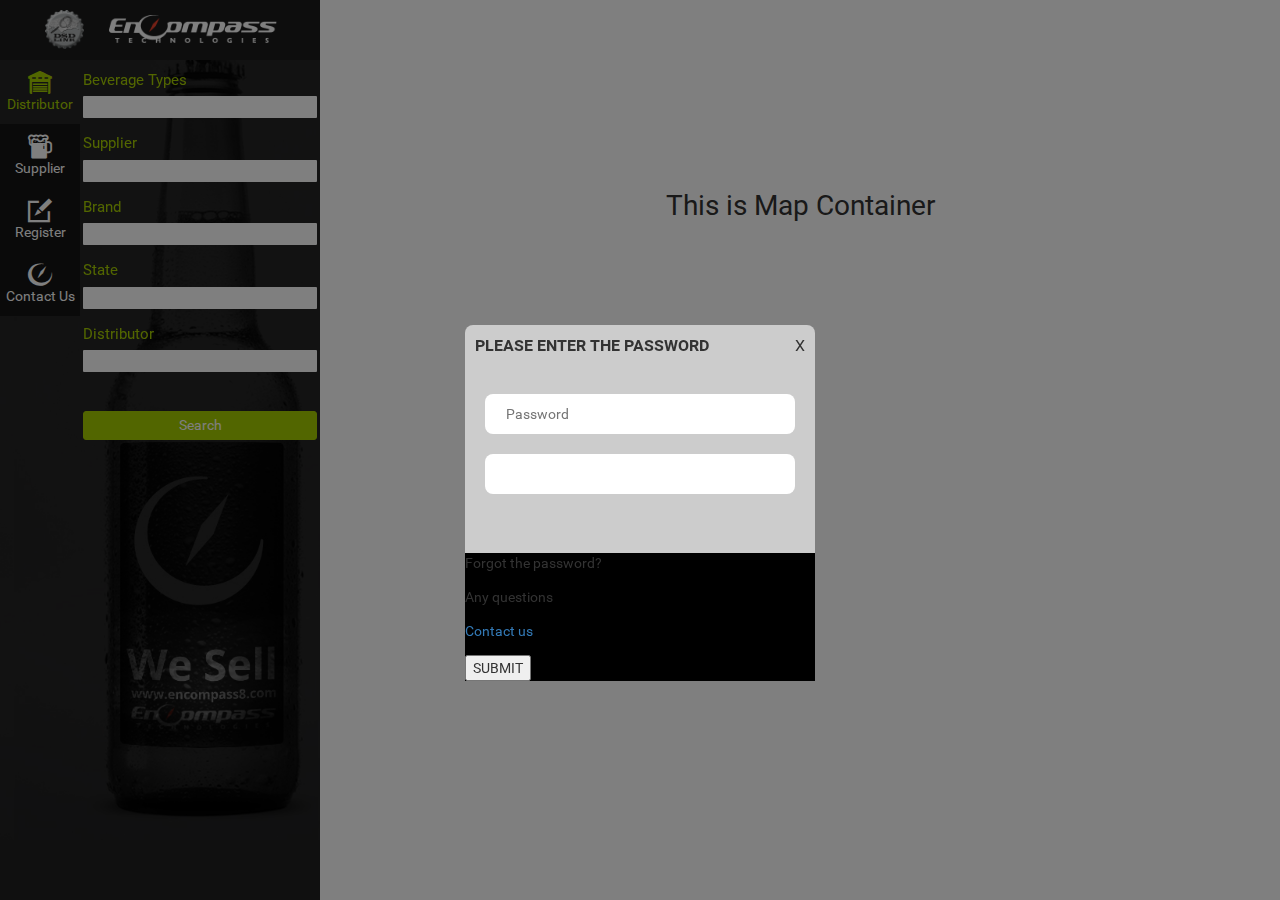
<file: distributor.html>
<!DOCTYPE html>
<html lang="en">
<head>
    <meta charset="UTF-8">
    <meta name="viewport" content="width=device-width,minimum-scale=1.0,maximum-scale=1.0,user-scalable=no" />
    <title>Find Distributor</title>
    <link rel="stylesheet" href="res/styles/DistributorFinder.css">
    <link rel="stylesheet" href="font/IconFont.css">

    <script src="lib/jquery.min.js"></script>
    <script src="lib/topojson.v1.min.js"></script>
    <script src="lib/underscore-min.js"></script>
    <script src="res/scripts/tab.js"></script>
    <script type="text/javascript" src="res/scripts/SiteLayout_INC.js"></script>
    <script type="text/javascript" src="res/scripts/DistributorFinder.js"></script>
</head>

<body>
    <div class="container-fluid">
        <div class="row">
            <!-- Left -->
            <div class="col-xs-12 col-sm-12 col-md-3 col-lg-3 nav-panel map-panel">
                <div class="row">
                    <div class="col-sm-1 hidden-xs"></div>
                    <div class="logo-group hidden-xs hidden-sm col-md-10">
                        <div class="row">
                            <div class="col-md-4 col-lg-4 dsdlogo">
                                <img class="img-responsive" src="img/dsdlogo.png" alt="DSDLINK">
                            </div>
                            <div class="col-sm-8 col-lg-8 encompasslogo">
                                <img class="img-responsive" src="img/encompasslogo.png" alt="Encompass Technologies">
                            </div>
                        </div>
                    </div>
                    <div class="col-sm-1 hidden-xs"></div>
                </div>
                <div class="row">
                    <div class="main-panel clearfix">
                        <div class="container-fluid">
                            <div class="row">
                                <ul class="nav col-xs-12 col-sm-12 col-md-3 col-lg-3">

                                    <li class="col-xs-3 col-sm-3 col-md-12 col-lg-12 col-md-push-0 col-sm-push-3 col-xs-push-3 active"><a href="" role="tab" data-toggle="tab"><i class="dsd-icon-warehouse"></i>Distributor</a></li>
                                    <li class="col-xs-3 col-sm-3 col-md-12 col-lg-12 col-md-push-0 col-sm-push-3 col-xs-push-3 "><a href="supplier.html" role="tab" data-toggle="tab"><i class="dsd-icon-beer"></i>Supplier</a></li>
                                    <li class="col-xs-3 col-sm-3 col-md-12 col-lg-12 col-md-push-0 col-sm-push-3 col-xs-push-3"><a href="register.html" role="tab" data-toggle="tab"><i class="dsd-icon-register"></i>Register</a></li>
                                    <li class="col-xs-3 col-sm-3 col-md-12 col-lg-12 col-md-pull-0 col-sm-pull-9 col-xs-pull-9"><a href="http://www.encompass8.com" target="_blank"><i class="dsd-icon-logo"></i>Contact Us</a></li>

                                </ul>

                                <div class="filter-content col-xs-12 col-sm-12 col-md-9 col-lg-9">

                                    <div class="tab-pane active ">

                                        <div class="row">

                                            <div class="input-group col-xs-12 col-sm-4 col-md-12">
                                                <label class="input-label">Beverage Types</label>
                                                <input type="text">
                                            </div>
                                            <div class="input-group col-xs-12 col-sm-4 col-md-12">
                                                <label class="input-label">Supplier</label>
                                                <input type="text">
                                            </div>
                                            <div class="input-group col-xs-12 col-sm-4 col-md-12">
                                                <label class="input-label">Brand</label>
                                                <input type="text">
                                            </div>
                                            <div class="input-group col-xs-12 col-sm-4 col-md-12">
                                                <label class="input-label">State</label>
                                                <input type="text">
                                            </div>
                                            <div class="input-group col-xs-12 col-sm-4 col-md-12">
                                                <label class="input-label">Distributor</label>
                                                <input type="text">
                                            </div>
                                            <div class="input-group col-xs-12 col-sm-4 col-md-12">
                                                <label class="input-label" style="visibility:hidden;">Button</label>
                                                <button class="btn btn-green btn-block">Search</button>
                                            </div>

                                        </div>

                                    </div>

                                </div>
                            </div>

                        </div>
                    </div>
                </div>

            </div>
            <!-- Right: Map Container -->
            <div class="MainContent col-xs-12 col-sm-12 col-md-9 col-lg-9 col-md-offset-3 col-lg-offset-3">
                <div class="hidden-xs map-container" id="#map-container">
                    <center style="margin-top:20%;">
                        <h1>This is Map Container</h1>
                    </center>
                </div>
            </div>

        </div>
    </div>
    <div class="Dialog-Mask"></div>
    <div class="DSD-Dialog" style="display:none;">
        <h4 class="Dialog-Title">SELECT ONE YOU WANT TO ADD</h4>
        <span class="CloseButton">X</span>
        <div class="Dialog-Content">
            <button class="btn btn-green btn-block"><i class="btn-icon dsd-icon-warehouse"></i>ADD A DISTRIBUTOR</button>
            <button class="btn btn-green btn-block"><i class="btn-icon dsd-icon-beer"></i>ADD A SUPPLIER</button>
        </div>
    </div>
    <div class="DSD-Dialog Submit-Dialog" >
        <h4 class="Dialog-Title">PLEASE ENTER THE PASSWORD</h4>
        <span class="CloseButton">X</span>
        <div class="Dialog-Content">
          <div class="input-group">
           <input type="password" placeholder="Password">
           <input type="text" >
           </div>
        </div>
        <div class="Dialog-Footer">
           <section>
               <p >Forgot the password?</p>
            <p>Any questions</p>
            <p><a href="">Contact us</a></p>
           </section>
            <section>
                <button>SUBMIT</button>
            </section>
        </div>
    </div>
</body>

</html>
</file>
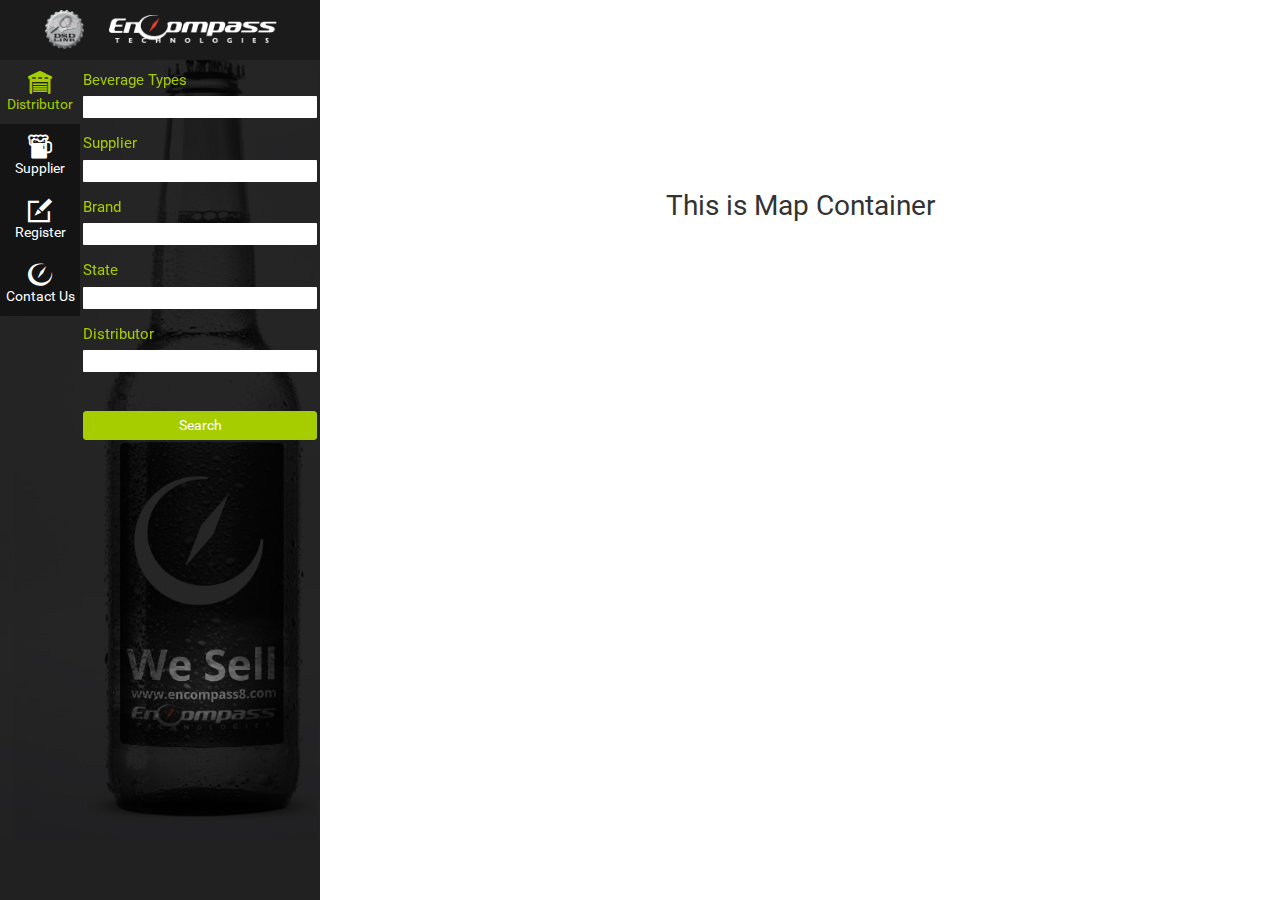
<file: home.html>
<!DOCTYPE html>
<html lang="en">
<head>
    <meta charset="UTF-8">
    <meta name="viewport" content="width=device-width,minimum-scale=1.0,maximum-scale=1.0,user-scalable=no" />
    <title>Find Distributor</title>
    <link rel="stylesheet" href="res/styles/DistributorFinder.css">
    <link rel="stylesheet" href="font/IconFont.css">

    <script src="lib/jquery.min.js"></script>
    <script src="lib/topojson.v1.min.js"></script>
    <script src="lib/underscore-min.js"></script>
    <script src="res/scripts/tab.js"></script>
    <script type="text/javascript" src="res/scripts/SiteLayout_INC.js"></script>
    <script type="text/javascript" src="res/scripts/DistributorFinder.js"></script>
</head>

<body>
    <div class="container-fluid">
        <div class="row">
            <!-- Left -->
            <div class="col-xs-12 col-sm-12 col-md-3 col-lg-3 nav-panel map-panel">
                <div class="row">
                    <div class="col-sm-1 hidden-xs"></div>
                    <div class="logo-group hidden-xs hidden-sm col-md-10">
                        <div class="row">
                            <div class="col-md-4 col-lg-4 dsdlogo">
                                <img class="img-responsive" src="img/dsdlogo.png" alt="DSDLINK">
                            </div>
                            <div class="col-md-8 col-lg-8 encompasslogo">
                                <img class="img-responsive" src="img/encompasslogo.png" alt="Encompass Technologies">
                            </div>
                        </div>
                    </div>
                    <div class="col-sm-1 hidden-xs"></div>
                </div>
                <div class="row">
                    <div class="main-panel clearfix">
                        <div class="container-fluid">
                            <div class="row">
                                <ul class="nav col-xs-12 col-sm-12 col-md-3 col-lg-3">

                                    <li class="col-xs-3 col-sm-3 col-md-12 col-lg-12 col-md-push-0 col-sm-push-3 col-xs-push-3 active"><a href="" role="tab" data-toggle="tab"><i class="dsd-icon-warehouse"></i>Distributor</a></li>
                                    <li class="col-xs-3 col-sm-3 col-md-12 col-lg-12 col-md-push-0 col-sm-push-3 col-xs-push-3 "><a href="supplier.html" role="tab" data-toggle="tab"><i class="dsd-icon-beer"></i>Supplier</a></li>
                                    <li class="col-xs-3 col-sm-3 col-md-12 col-lg-12 col-md-push-0 col-sm-push-3 col-xs-push-3"><a href="register.html" role="tab" data-toggle="tab"><i class="dsd-icon-register"></i>Register</a></li>
                                    <li class="col-xs-3 col-sm-3 col-md-12 col-lg-12 col-md-pull-0 col-sm-pull-9 col-xs-pull-9"><a href="http://www.encompass8.com" target="_blank"><i class="dsd-icon-logo"></i>Contact Us</a></li>

                                </ul>

                                <div class="filter-content col-xs-12 col-sm-12 col-md-9 col-lg-9">

                                    <div class="tab-pane active ">

                                        <div class="row">

                                            <div class="input-group col-xs-12 col-sm-4 col-md-12">
                                                <label class="input-label">Beverage Types</label>
                                                <input type="text">
                                            </div>
                                            <div class="input-group col-xs-12 col-sm-4 col-md-12">
                                                <label class="input-label">Supplier</label>
                                                <input type="text">
                                            </div>
                                            <div class="input-group col-xs-12 col-sm-4 col-md-12">
                                                <label class="input-label">Brand</label>
                                                <input type="text">
                                            </div>
                                            <div class="input-group col-xs-12 col-sm-4 col-md-12">
                                                <label class="input-label">State</label>
                                                <input type="text">
                                            </div>
                                            <div class="input-group col-xs-12 col-sm-4 col-md-12">
                                                <label class="input-label">Distributor</label>
                                                <input type="text">
                                            </div>
                                            <div class="input-group col-xs-12 col-sm-4 col-md-12">
                                                <label class="input-label" style="visibility:hidden;">Button</label>
                                                <button class="btn btn-green btn-block">Search</button>
                                            </div>

                                        </div>

                                    </div>

                                    <!--<div id="supplier" role="tabpanel" class="tab-pane ">
                                        <div class="input-group">
                                            <input type="text">
                                            <span class="input-logo dsd-icon-search main-green"></span>
                                        </div>
                                        <div class="categories">
                                            <h4 class="main-green">Categories</h4>
                                            <ul>
                                                <li>Beer( <span>5</span> )</li>
                                                <li>Cider( <span>5</span> )</li>
                                                <li>Energy( <span>5</span> )</li>
                                                <li>Soda( <span>5</span> )</li>
                                                <li>Spiritis( <span>5</span> )</li>
                                                <li>Wine( <span>5</span> )</li>
                                            </ul>
                                        </div>

                                    </div>

                                    <div role="tabpanel" class="tab-pane ">
                                        <ul class="nav-list">
                                            <li class="sub-tabpane"><i class="dsd-icon-warehouse"></i>ADD A SUPPLIER <span class=""></span></li>
                                            <li class="sub-tabpane"><i class="dsd-icon-beer"></i>ADD A DISTRIBUTOR <span class=""></span></li>
                                        </ul>
                                        <div class="nav-sublist">
                                            <button class="btn btn-black" id="subListBack"> <i class="dsd-icon-back"></i> Back</button>
                                            <ul class="nav-list">
                                                <li class="profile-tabpane"><i class="dsd-icon-information"></i>COMPANY INFORMATION <span class=""></span></li>
                                                <li class="profile-tabpane"><i class="dsd-icon-media"></i>SOCIAL MEDIA <span class=""></span></li>
                                                <li class="profile-tabpane"><i class="dsd-icon-location-o"></i>WHERE WE SELL <span class=""></span></li>
                                                <li class="profile-tabpane"><i class="dsd-icon-tag"></i>WHATE WE SELL <span class=""></span></li>
                                                <li class="profile-tabpane"><i class="dsd-icon-beer"></i>AWARDS <span class=""></span></li>
                                                <li class="profile-tabpane"><i class="dsd-icon-flag"></i>ASSOCIATIONS <span class=""></span></li>
                                                <li class="profile-tabpane"><i class="dsd-icon-user-group"></i>KEY PEOPLE <span class=""></span></li>
                                                <li class="profile-tabpane"><i class="dsd-icon-key"></i>SET PASSWORD <span class=""></span></li>
                                            </ul>
                                        </div>
                                        <div class="nav-sublist">
                                            <ul class="nav-list">
                                                <li><i class="dsd-icon-information"></i>COMPANY INFORMATION <span class=""></span></li>
                                                <li><i class="dsd-icon-media"></i>SOCIAL MEDIA <span class=""></span></li>
                                            </ul>
                                        </div>

                                    </div>-->

                                </div>
                            </div>

                        </div>
                    </div>
                </div>

            </div>
            <!-- Right: Map Container -->
            <div class="MainContent col-xs-12 col-sm-12 col-md-9 col-lg-9 col-md-offset-3 col-lg-offset-3">
                <div class="hidden-xs map-container" id="#map-container">
                    <center style="margin-top:20%;">
                        <h1>This is Map Container</h1>
                    </center>
                </div>

                <!--<div class=" form-wrapper">
                    <div class="row">
                        <div class="form-head clearfix">
                            <h3><i class="dsd-icon-information"></i>COMPANY INFORMATION</h3>
                            <button class="right btn btn-green">Save</button>
                        </div>
                        <div class="form-content">
                            <div class="input-group">
                                <i class="dsd-icon-information"></i>
                                <input type="text" placeholder="Company">
                            </div>
                            <div class="input-group">
                                <i class="dsd-icon-location"></i>
                                <input type="text" placeholder="Address">
                            </div>
                            <div class="input-group">
                                <input type="text" placeholder="City">
                            </div>
                            <div class="input-group">
                                <input type="text" placeholder="State">
                            </div>
                            <div class="input-group">
                                <input type="text" placeholder="Postal Code">
                            </div>
                            <div class="input-group">
                                <i class="dsd-icon-phone"></i>
                                <input type="text" placeholder="Phone">
                            </div>
                            <div class="input-group">
                                <input type="text" placeholder="Email">
                            </div>
                            <div class="input-group">
                                <i class="dsd-icon-globe"></i>
                                <input type="text" placeholder="Website">
                            </div>
                            <div class="input-group">
                                <div class="uploadimg">
                                    <input type="text" placeholder="Company Logo" class="">
                                    <span class="input-logo img-thumb"><img class="img-responsive" src="img/iconfont-tupian.png" alt=""></span>
                                </div>
                                <div class="uploadbtn">
                                    <button class="btn btn-green">UPLOAD LOGO</button>
                                </div>
                            </div>
                        </div>
                    </div>
                </div>

                <div class=" form-wrapper">
                    <div class="row">
                        <div class="form-head clearfix">
                            <h3><i class="dsd-icon-information"></i>SOCIAL MEDIA</h3>
                            <button class="right btn btn-green">Save</button>
                        </div>
                        <div class="form-content">
                            <div class="input-group input-group-addon">
                                <span class="input-addon dsd-icon-youtube-square"></span>
                                <input type="text" placeholder="Company">
                            </div>
                            <div class="input-group input-group-addon">
                                <span class="input-addon dsd-icon-facebook-square"></span>
                                <input type="text" placeholder="Address">
                            </div>
                            <div class="input-group input-group-addon">
                                <span class="input-addon dsd-icon-twitter-square"></span>
                                <input type="text" placeholder="Address">
                            </div>
                            <div class="input-group input-group-addon">
                                <span class="input-addon dsd-icon-instagram"></span>
                                <input type="text" placeholder="Address">
                            </div>
                            <div class="input-group input-group-addon">
                                <span class="input-addon dsd-icon-linkin-square"></span>
                                <input type="text" placeholder="Address">
                            </div>

                        </div>
                    </div>
                </div>

                <div class=" form-wrapper">
                    <div class="row">
                        <div class="form-head clearfix">
                            <h3><i class="dsd-icon-location-o"></i>WHERE WE SELL</h3>
                            <button class="right btn btn-green">Save</button>
                        </div>
                        <div class="form-content form-state">
                            <div class="row">
                                <div class="input-group col-xs-10">
                                    <input type="text" placeholder="State">
                                </div>
                                <div class="col-xs-2">
                                    <button class="btn btn-green btn-block">Add</button>
                                </div>
                            </div>
                            <div class="card-state">
                                <h4 class="card-state-title">MT <button class="btn btn-delete dsd-icon-delete"></button></h4>
                                <div class="card-state-content">
                                </div>
                            </div>

                        </div>
                    </div>
                </div>

                <div class=" form-wrapper">
                    <div class="row">
                        <div class="form-head clearfix">
                            <h3><i class="dsd-icon-location-o"></i>WHAT WE SELL</h3>
                            <button class="right btn btn-green">Save</button>
                        </div>
                        <div class="form-content form-state">
                            <div class="row">
                                <div class="input-group col-xs-10">
                                    <input type="text" placeholder="State">
                                </div>
                                <div class="col-xs-2">
                                    <button class="btn btn-green btn-block">Add</button>
                                </div>
                            </div>
                            <div class="card-content">
                                <ul class="card-list">
                                    <li>
                                        ACE ASDA ASDFAD
                                        <button class="btn btn-delete dsd-icon-delete"></button>
                                    </li>
                                    <li>
                                        ACE ASDA ASDFAD
                                        <button class="btn btn-delete dsd-icon-delete"></button>
                                    </li>
                                    <li>
                                        ACE ASDA ASDFAD
                                        <button class="btn btn-delete dsd-icon-delete"></button>
                                    </li>
                                    <li>
                                        ACE ASDA ASDFAD
                                        <button class="btn btn-delete dsd-icon-delete"></button>
                                    </li>
                                </ul>
                            </div>

                        </div>
                    </div>
                </div>

                <div class=" form-wrapper">
                    <div class="row">
                        <div class="form-head clearfix">
                            <h3><i class="dsd-icon-location-o"></i>AWARDS</h3>
                            <button class="right btn btn-green">Save</button>
                        </div>
                        <div class="form-content form-award">
                            <div class="row input-group">
                                <div class=" col-xs-2">
                                    <input type="text" placeholder="Year">
                                </div>
                                <div class=" col-xs-10">
                                    <input type="text" placeholder="Award">
                                </div>
                            </div>
                            <div class="col-xs-2">
                                <button class="btn btn-green btn-block">Add</button>
                            </div>
                        </div>
                    </div>
                </div>

                <div class=" form-wrapper">
                    <div class="row">
                        <div class="form-head clearfix">
                            <h3><i class="dsd-icon-location-o"></i>EDIT ASSOCIATIONS</h3>
                            <button class="right btn btn-green">Save</button>
                        </div>
                        <div class="form-content form-association">
                            <div class="row">
                                <div class="input-group col-xs-10">
                                    <input type="text" placeholder="Associations">
                                </div>
                                <div class="col-xs-2">
                                    <button class="btn btn-green btn-block">Add</button>
                                </div>
                            </div>
                            <div class="card-content">
                                <ul class="card-list">
                                    <li>
                                        ACE ASDA ASDFAD
                                        <button class="btn btn-delete dsd-icon-delete"></button>
                                    </li>
                                    <li>
                                        ACE ASDA ASDFAD
                                        <button class="btn btn-delete dsd-icon-delete"></button>
                                    </li>
                                    <li>
                                        ACE ASDA ASDFAD
                                        <button class="btn btn-delete dsd-icon-delete"></button>
                                    </li>
                                    <li>
                                        ACE ASDA ASDFAD
                                        <button class="btn btn-delete dsd-icon-delete"></button>
                                    </li>
                                </ul>
                            </div>

                        </div>
                    </div>
                </div>

                <div class=" form-wrapper">
                    <div class="row">
                        <div class="form-head clearfix">
                            <h3><i class="dsd-icon-information"></i>KEY PEOPLE</h3>
                            <button class="right btn btn-green">Save</button>
                        </div>
                        <div class="form-content">
                            <div class="input-group">
                                <i class="dsd-icon-user-group-o"></i>
                                <input type="text" placeholder="Contact">
                            </div>
                            <div class="input-group">
                                <i class="dsd-icon-location-o"></i>
                                <input type="text" placeholder="Title">
                            </div>
                            <div class="input-group">
                                <i class="dsd-icon-phone"></i>
                                <input type="text" placeholder="Phone">
                            </div>
                            <div class="input-group">
                                <i class="dsd-icon-mail"></i>
                                <input type="text" placeholder="Email">
                            </div>
                        </div>
                    </div>
                </div>

                <div class=" form-wrapper">
                    <div class="row">
                        <div class="form-head clearfix">
                            <h3><i class="dsd-icon-information"></i>SET PASSWORD</h3>
                            <button class="right btn btn-green">Save</button>
                        </div>
                        <div class="form-content">
                            <div class="row input-group">
                                <div class=" col-xs-2">
                                    <label class="input-label">Password</label>
                                </div>
                                <div class=" col-xs-10">
                                    <input class="input-block" type="text" placeholder="">
                                </div>
                            </div>
                            <div class="row input-group">
                                <div class=" col-xs-2">
                                    <label class="input-label">Confirm Password</label>
                                </div>
                                <div class=" col-xs-10">
                                    <input class="input-block" type="text" placeholder="">
                                </div>
                            </div>
                        </div>
                    </div>
                </div>-->
            </div>

        </div>
    </div>
</body>

</html>
</file>
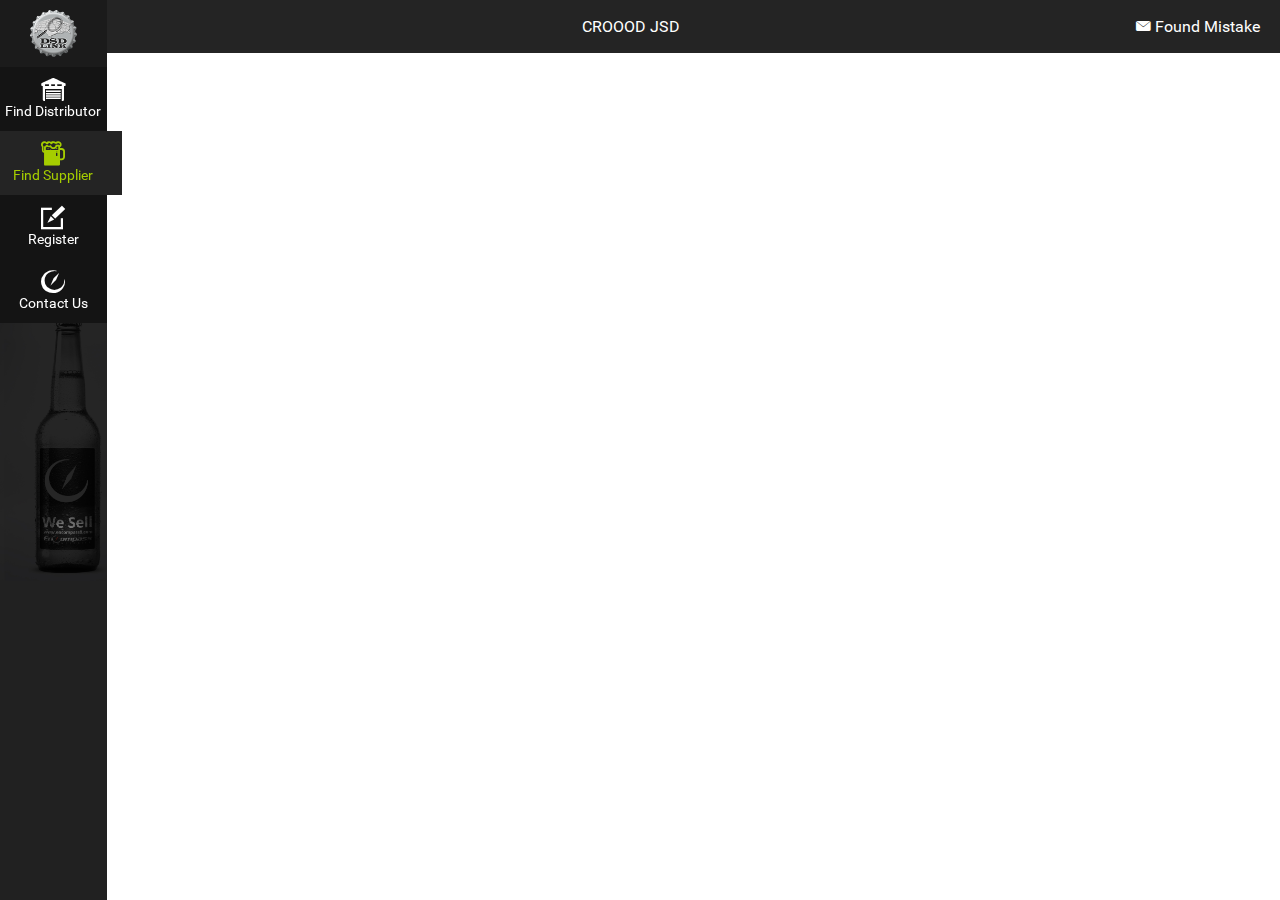
<file: profile.html>
﻿<!DOCTYPE html>
<html lang="en">
<head>
    <meta charset="UTF-8">
    <meta name="viewport" id="viewport" content="width=device-width, initial-scale=1">
    <title>Profile</title>
    <link rel="stylesheet" href="res/styles/DistributorFinder.css">
    <link rel="stylesheet" href="font/IconFont.css">

    <script src="lib/jquery.min.js"></script>
    <script type="text/javascript" src="res/scripts/SiteLayout_INC.js"></script>
</head>
<body>
    <div class="container-fluid">

        <div class="row">

            <!-- Left -->
            <div class="hidden-xs col-sm-1 col-md-1 col-lg-1 nav-panel profile-panel">
                <div class="row">
                    <div class="logo-group col-sm-12">
                        <div class="dsdlogo">
                            <img class="" src="img/dsdlogo.png" alt="DSDLINK">
                        </div>
                    </div>
                </div>

                <div class="main-panel clearfix">

                        <div class="row">
                            <ul class="nav nav-tabs col-xs-12" role="tablist">
                                <div class="row">
                                    <li class="col-xs-3 col-sm-3 col-md-12 col-lg-12 col-sm-push-0 col-xs-push-3"><a href="" role="tab" data-toggle="tab"><i class="dsd-icon-warehouse"></i>Find Distributor</a></li>
                                    <li class="col-xs-3 col-sm-3 col-md-12 col-lg-12 col-sm-push-0 col-xs-push-3 active"><a href="" role="tab" data-toggle="tab"><i class="dsd-icon-beer"></i>Find Supplier</a></li>
                                    <li class="col-xs-3 col-sm-3 col-md-12 col-lg-12 col-sm-push-0 col-xs-push-3"><a href="" role="tab" data-toggle="tab"><i class="dsd-icon-register"></i>Register</a></li>
                                    <li class="col-xs-3 col-sm-3 col-md-12 col-lg-12 col-sm-pull-0 col-xs-pull-9"><a href=""><i class="dsd-icon-logo"></i>Contact Us</a></li>
                                </div>
                            </ul>
                        </div>
                    
                </div>
            </div>

            <!-- Right: Map Container -->
            <div class="col-xs-12 col-sm-11 col-md-11 col-lg-11 col-sm-offset-1 col-md-offset-1 col-lg-offset-1 right-panel profile-container">
                <div class="headbar">
                    <h3>CROOOD JSD
                        <span class="mobile right">
                            <i class="dsd-icon-mail"></i>
                            <span class="hidden-xs">Found Mistake</span>
                            <span class="mobile-label hidden-sm hidden-md hidden-lg">MISTAKE</span>
                        </span>
                        <span class="mobile hidden-sm hidden-md hidden-lg left">
                            <i class="dsd-icon-back"></i>
                        </span>
                    </h3>
                </div>
                <div class="profile-content">
                    <div class="container-fluid">
                        <div class="row grid">
                            <section class="col-xs-12 col-sm-12 col-md-6 col-lg-4 grid-item ">
                                <div class="card"></div>
                            </section>
                            <section class="col-xs-12 col-sm-12 col-md-6 col-lg-4 grid-item ">
                                <div class="card"></div>
                            </section>
                            <section class="col-xs-12 col-sm-12 col-md-6 col-lg-4 grid-item ">
                                <div class="card"></div>
                            </section>
                            <section class="col-xs-12 col-sm-12 col-md-6 col-lg-4 grid-item ">
                                <div class="card"></div>
                            </section>
                            <section class="col-xs-12 col-sm-12 col-md-6 col-lg-4 grid-item ">
                                <div class="card"></div>
                            </section>
                            <section class="col-xs-12 col-sm-12 col-md-6 col-lg-4 grid-item ">
                                <div class="card"></div>
                            </section>
                        </div>
                        
                    </div>
                </div>
            </div>

        </div>

    </div>
<!--

    <div class="nav-panel profile-panel">
        <div class="logo-group hidden-xs">
            <div class="brand dsdlogo"><img class="img-responsive" src="img/dsdlogo.png" alt="DSDLINK"></div>
        </div>
        <div class="main-panel clearfix" >
            <div class="container-fluid">
                <div class="row">
                    <ul class="nav nav-tabs col-xs-12 col-sm-12 col-md-3 col-lg-3" role="tablist">
                        <div class="row">
                            <li class="col-xs-3 col-sm-3 col-md-12 col-lg-12 active"><a href="#distributor" role="tab" data-toggle="tab">Find Distributor</a></li>
                            <li class="col-xs-3 col-sm-3 col-md-12 col-lg-12"><a href="#supplier" role="tab" data-toggle="tab">Find Supplier</a></li>
                            <li class="col-xs-3 col-sm-3 col-md-12 col-lg-12"><a href="#register" role="tab" data-toggle="tab">Register</a></li>
                            <li class="col-xs-3 col-sm-3 col-md-12 col-lg-12"><a href="#contactus" role="tab" data-toggle="tab">Contact Us</a></li>
                        </div>
                    </ul>
                </div>
            </div>
        </div>
    </div>
    <div class="profile-container">
        <div class="headbar">
            <h3>CROOOD JSD<span class="right"><i class="">a</i>Found asdad</span></h3>
        </div>
        <div class="profile-content">
            <div class="container-fluid">
                <div class="row grid">
                    <section class="col-xs-12 col-sm-12 col-md-6 col-lg-4 grid-item ">
                        <div class="card"></div>
                    </section>
                    <section class="col-xs-12 col-sm-12 col-md-6 col-lg-4 grid-item ">
                        <div class="card"></div>
                    </section>
                    <section class="col-xs-12 col-sm-12 col-md-6 col-lg-4 grid-item ">
                        <div class="card"></div>
                    </section>
                    <section class="col-xs-12 col-sm-12 col-md-6 col-lg-4 grid-item ">
                        <div class="card"></div>
                    </section>
                    <section class="col-xs-12 col-sm-12 col-md-6 col-lg-4 grid-item ">
                        <div class="card"></div>
                    </section>
                    <section class="col-xs-12 col-sm-12 col-md-6 col-lg-4 grid-item ">
                        <div class="card"></div>
                    </section>
                </div>
                
            </div>
        </div>
    </div>
    -->
</body>
</html>
</file>
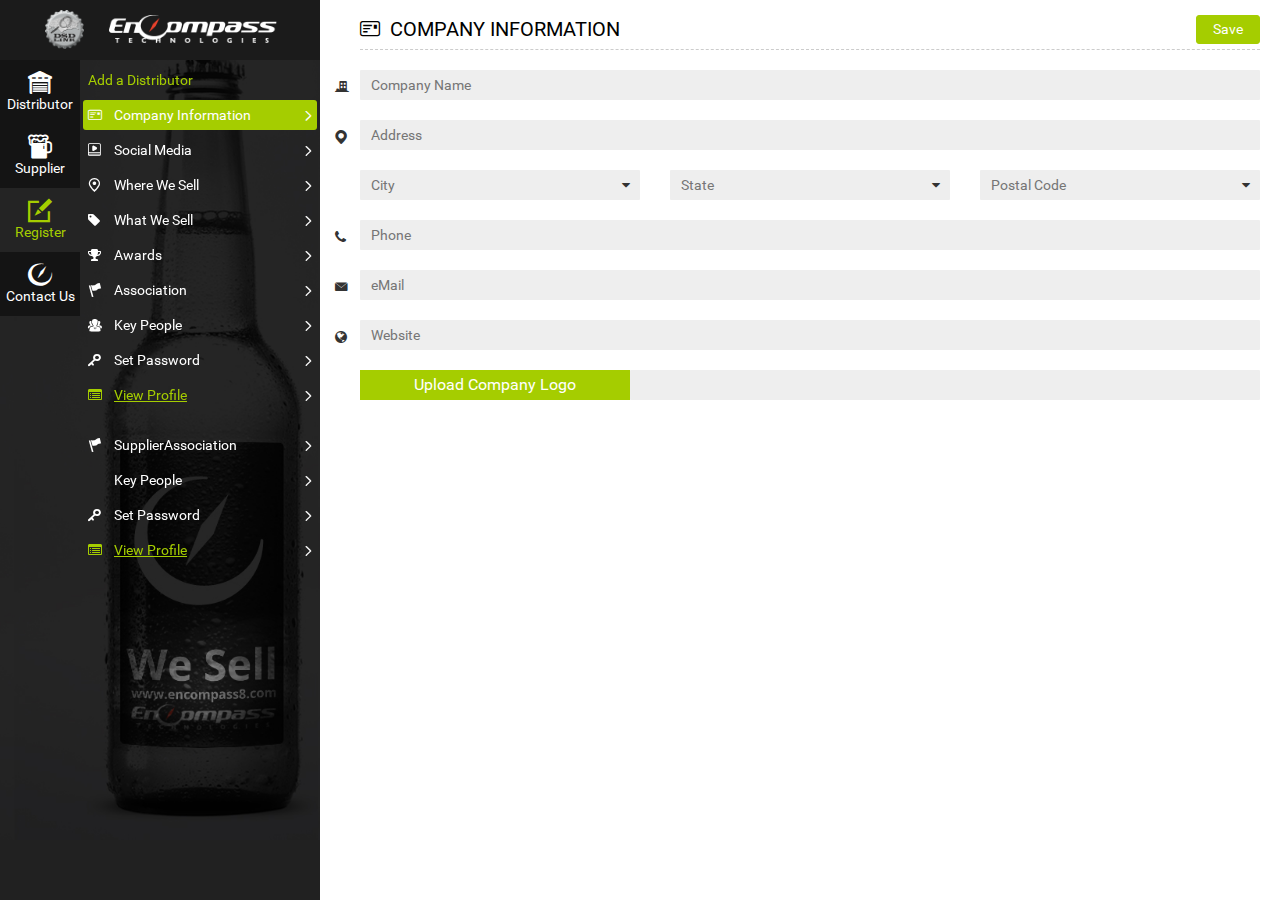
<file: register.html>
<!DOCTYPE html>
<html lang="en">

<head>
    <meta charset="UTF-8">
    <meta name="viewport" content="width=device-width,minimum-scale=1.0,maximum-scale=1.0,user-scalable=no" />
    <meta name="apple-touch-fullscreen" content="yes">
    <title>DSD Register</title>
    <link rel="stylesheet" href="res/styles/DistributorFinder.css">
    <link rel="stylesheet" href="font/IconFont.css">

    <script src="lib/jquery.min.js"></script>
    <script src="lib/topojson.v1.min.js"></script>
    <script src="lib/underscore-min.js"></script>
    <script src="res/scripts/tab.js"></script>
    <script type="text/javascript" src="res/scripts/SiteLayout_INC.js"></script>
    <script type="text/javascript" src="res/scripts/DistributorFinder.js"></script>
</head>

<body>
    <div class="container-fluid">
        <div class="row">
            <!-- Left -->
            <div class="col-xs-12 col-sm-12 col-md-3 col-lg-3 nav-panel register-panel">
                <div class="row">
                    <div class="hidden-xs hidden-sm col-md-1"></div>
                    <div class="logo-group hidden-xs hidden-sm col-md-10">
                        <div class="row">
                            <div class="col-md-4 col-lg-4 dsdlogo">
                                <img class="img-responsive" src="img/dsdlogo.png" alt="DSDLINK">
                            </div>
                            <div class="col-md-8 col-lg-8 encompasslogo">
                                <img class="img-responsive" src="img/encompasslogo.png" alt="Encompass Technologies">
                            </div>
                        </div>
                    </div>
                    <div class="hidden-xs hidden-sm col-md-1"></div>
                </div>
                <div class="row">
                    <div class="main-panel clearfix">
                        <div class="container-fluid">
                            <div class="row">
                                <ul class="nav col-xs-12 col-sm-12 col-md-3 col-lg-3">
                                    <li class="col-xs-3 col-sm-3 col-md-12 col-lg-12 col-md-push-0 col-sm-push-3 col-xs-push-3"><a href="distributor.html" role="tab" data-toggle="tab"><i class="dsd-icon-warehouse"></i>Distributor</a></li>
                                    <li class="col-xs-3 col-sm-3 col-md-12 col-lg-12 col-md-push-0 col-sm-push-3 col-xs-push-3 "><a href="supplier.html" role="tab" data-toggle="tab"><i class="dsd-icon-beer"></i>Supplier</a></li>
                                    <li class="col-xs-3 col-sm-3 col-md-12 col-lg-12 col-md-push-0 col-sm-push-3 col-xs-push-3 active"><a href="register.html" role="tab" data-toggle="tab"><i class="dsd-icon-register"></i>Register</a></li>
                                    <li class="col-xs-3 col-sm-3 col-md-12 col-lg-12 col-md-pull-0 col-sm-pull-9 col-xs-pull-9"><a href="http://www.encompass8.com/lets-talk.html" target="_blank"><i class="dsd-icon-logo"></i>Contact Us</a></li>
                                </ul>
                                <div class="filter-content col-xs-12 col-sm-12 col-md-9 col-lg-9">
                                    <div class="tab-pane">

                                        <div class="nav-sublist margin-neer-small width-reset container-fluid">
                                            <!--<span class="btn btn-black subListBack"> <i class="dsd-icon-back"></i> Back</span>-->
                                            <label class="nav-list-title">Add a Distributor</label>   
                                            <ul class="nav-list margin-right-neer-base row">
                                                <li class="profile-tabpane col-xs-12 col-sm-4 col-md-12"><i class="dsd-icon-information"></i>Company Information</li>
                                                <li class="profile-tabpane col-xs-12 col-sm-4 col-md-12"><i class="dsd-icon-media"></i>Social Media</li>
                                                <li class="profile-tabpane col-xs-12 col-sm-4 col-md-12"><i class="dsd-icon-location-o"></i>Where We Sell</li>
                                                <li class="profile-tabpane col-xs-12 col-sm-4 col-md-12"><i class="dsd-icon-tag"></i>What We Sell</li>
                                                <li class="profile-tabpane col-xs-12 col-sm-4 col-md-12"><i class="dsd-icon-awards"></i>Awards</li>
                                                <li class="profile-tabpane col-xs-12 col-sm-4 col-md-12"><i class="dsd-icon-flag"></i>Association</li>
                                                <li class="profile-tabpane col-xs-12 col-sm-4 col-md-12"><i class="dsd-icon-user-group-o"></i>Key People</li>
                                                <li class="profile-tabpane col-xs-12 col-sm-4 col-md-12"><i class="dsd-icon-key"></i>Set Password</li>
                                                <li class="link col-xs-12 col-sm-4 col-md-12"><a href="#" target="_blank"><i class="dsd-icon-viewprofile"></i>View Profile</a></li>
                                            </ul>
                                        </div>

                                        <div class="nav-sublist margin-neer-small width-reset container-fluid">
                                            <!--<span class="btn btn-black subListBack"> <i class="dsd-icon-back"></i> Back</span>-->
                                            <ul class="nav-list margin-right-neer-base row">
                                                <li class="profile-tabpane col-xs-12 col-sm-4 col-md-12"><i class="dsd-icon-flag"></i>SupplierAssociation</li>
                                                <li class="profile-tabpane col-xs-12 col-sm-4 col-md-12"><i class="dsd-icon-key-people"></i>Key People</li>
                                                <li class="profile-tabpane col-xs-12 col-sm-4 col-md-12"><i class="dsd-icon-key"></i>Set Password</li>
                                                <li class="link col-xs-12 col-sm-4 col-md-12"><a href="#" target="_blank"><i class="dsd-icon-viewprofile"></i>View Profile</a></li>
                                            </ul>
                                        </div>
                                    </div>
                                </div>
                            </div>
                        </div>
                    </div>
                </div>
            </div>
            <!-- Right: Map Container -->
            <div class="MainContent col-xs-12 col-sm-12 col-md-9 col-lg-9 col-md-offset-3 col-lg-offset-3">

                <div class="form-wrapper">
                    <div class="row">
                        <div class="form-head clearfix">
                            <span class="btn btn-back left hidden-sm hidden-md hidden-lg"><i class="dsd-icon-back"></i></span>
                            <h3><i class="dsd-icon-information hidden-xs"></i>COMPANY INFORMATION</h3>
                            <button class="right btn btn-green">Save</button>
                        </div>
                        <div class="form-content">
                            <div class="row">
                                <div class="input-group col-xs-12">
                                    <i class="dsd-icon-building"></i>
                                    <input type="text" placeholder="Company Name">
                                </div>
                                <div class="input-group col-xs-12">
                                    <i class="dsd-icon-location"></i>
                                    <input type="text" placeholder="Address">
                                </div>
                                <div class="input-group col-xs-12 col-sm-4">
                                    <input type="text" placeholder="City">
                                    <span class="input-logo dsd-icon-sortdown"></span>
                                </div>
                                <div class="input-group col-xs-12 col-sm-4">
                                    <input type="text" placeholder="State">
                                    <span class="input-logo dsd-icon-sortdown"></span>
                                </div>
                                <div class="input-group col-xs-12 col-sm-4">
                                    <input type="text" placeholder="Postal Code">
                                    <span class="input-logo dsd-icon-sortdown"></span>
                                </div>
                                <div class="input-group col-xs-12">
                                    <i class="dsd-icon-phone"></i>
                                    <input type="text" placeholder="Phone">
                                </div>
                                <div class="input-group col-xs-12">
                                    <i class="dsd-icon-mail"></i>
                                    <input type="text" placeholder="eMail">
                                </div>
                                <div class="input-group col-xs-12">
                                    <i class="dsd-icon-globe"></i>
                                    <input type="text" placeholder="Website">
                                </div>
                                <div class="input-group col-xs-12">
                                    <div class="uploadimg">
                                        <span class="uploadbtn">Upload Company Logo</span>
                                        <input type="text" placeholder="" class="">
                                    </div>

                                </div>
                            </div>
                        </div>
                    </div>
                </div>

                <div class="form-wrapper">
                    <div class="row">
                        <div class="form-head clearfix">
                            <span class="btn btn-back left hidden-sm hidden-md hidden-lg"><i class="dsd-icon-back"></i></span>
                            <h3><i class="dsd-icon-media hidden-xs"></i>SOCIAL MEDIA</h3>
                            <button class="right btn btn-green">Save</button>
                        </div>
                        <div class="form-content social-media">
                            <div class="row">
                                <div class="input-group input-group-addon col-lg-12">
                                    <i class="input-addon dsd-icon-youtube-square"></i>
                                    <input type="text" placeholder="Address">
                                </div>
                                <div class="input-group input-group-addon col-lg-12">
                                    <i class="input-addon dsd-icon-facebook-square"></i>
                                    <input type="text" placeholder="Address">
                                </div>
                                <div class="input-group input-group-addon col-lg-12">
                                    <i class="input-addon dsd-icon-twitter-square"></i>
                                    <input type="text" placeholder="Address">
                                </div>
                                <div class="input-group input-group-addon col-lg-12">
                                    <i class="input-addon dsd-icon-instagram"></i>
                                    <input type="text" placeholder="Address">
                                </div>
                                <div class="input-group input-group-addon col-lg-12">
                                    <i class="input-addon dsd-icon-linkin-square"></i>
                                    <input type="text" placeholder="Address">
                                </div>
                            </div>

                        </div>
                    </div>
                </div>

                <div class="form-wrapper">
                    <div class="row">
                        <div class="form-head clearfix">
                            <span class="btn btn-back left hidden-sm hidden-md hidden-lg"><i class="dsd-icon-back"></i></span>
                            <h3><i class="dsd-icon-location-o hidden-xs"></i>WHERE WE SELL</h3>
                            <button class="right btn btn-green">Save</button>
                        </div>
                        <div class="form-content form-state">
                           <div class="row">
                         
                                <div class="input-group col-xs-12 col-sm-9 col-md-9 col-lg-9">
                                    <i class="dsd-icon-search"></i>
                                    <input type="text" placeholder="State">
                                </div>
                                <div class="input-with-button col-xs-12 col-sm-3 col-md-3 col-lg-3">
                                    <button class="btn btn-green btn-block">Add a state</button>
                                </div>
                            </div>
                            <div class="row">
                            <div class="col-lg-12">
                                <div class="card-state ">
                                    <h4 class="card-state-title"><button class="btn btn-delete "><i class="dsd-icon-delete"></i>Delete</button><b>MT</b><span>(Click coounties to add sales area)</span></h4>
                                    <div class="card-state-content">
                                    </div>
                                </div>
                            </div>
                            </div>
                        </div>
                    </div>
                </div>
                <div class="form-wrapper">
                    <div class="row">
                        <div class="form-head clearfix">
                            <span class="btn btn-back left hidden-sm hidden-md hidden-lg"><i class="dsd-icon-back"></i></span>
                            <h3><i class="dsd-icon-tag hidden-xs"></i>What We Sell</h3>
                            <button class="right btn btn-green">Save</button>
                        </div>
                        <div class="form-content form-state">
                            <div class="row">
                                <div class="input-group col-xs-12 col-sm-9 col-md-9 col-lg-9">
                                   <i class="dsd-icon-search"></i>
                                    <input type="text" placeholder="Search a supplier">
                                </div>
                                <div class="input-with-button col-xs-12 col-sm-3 col-md-3 col-lg-3">
                                    <button class="btn btn-green btn-block">Add a supplier</button>
                                </div>
                            </div>
                            <div class="card-content">
                                <ul class="card-list">
                                    <li>
                                        <button class="btn btn-delete "><i class="dsd-icon-delete"></i>Delete</button>
                                        ACE ASDA ASDFAD
                                    </li>
                                    <li>
                                        <button class="btn btn-delete "><i class="dsd-icon-delete"></i>Delete</button>
                                        ACE ASDA ASDFAD
                                    </li>
                                    <li>
                                        <button class="btn btn-delete "><i class="dsd-icon-delete"></i>Delete</button>
                                        ACE ASDA ASDFAD
                                    </li>
                                </ul>
                            </div>
                        </div>
                    </div>
                </div>

                <div class="form-wrapper">
                    <div class="row">
                        <div class="form-head clearfix">
                            <span class="btn btn-back left hidden-sm hidden-md hidden-lg"><i class="dsd-icon-back"></i></span>
                            <h3><i class="dsd-icon-awards hidden-xs"></i>AWARDS</h3>
                            <button class="right btn btn-green">Save</button>
                        </div>
                        <div class="form-content form-award">
                            <div class="row ">
                                <div class="input-group col-xs-12 col-sm-3 col-md-3 col-lg-3 ">
                                    <input type="text" placeholder="Year">
                                </div>
                                <div class="input-group  col-xs-12 col-sm-7 col-md-7 col-lg-7">
                                    <input type="text" placeholder="Award">
                                </div>
                                <div class="input-with-button col-xs-12 col-sm-2 col-md-2 col-lg-2">
                                    <button class="btn btn-green btn-block">Add</button>
                                </div>
                            </div>
                            <div class="card-content">
                                <ul class="card-list">
                                    <li>
                                        <button class="btn btn-delete "><i class="dsd-icon-delete"></i>Delete</button>
                                        2010-2013 XXXXX

                                    </li>
                                    <li>
                                        <button class="btn btn-delete "><i class="dsd-icon-delete"></i>Delete</button>
                                        2010-2013 XXXXX
                                    </li>
                                    <li>
                                        <button class="btn btn-delete "><i class="dsd-icon-delete"></i>Delete</button>
                                        2010-2013 XXXXX
                                    </li>
                                </ul>
                            </div>

                        </div>
                    </div>
                </div>

                <div class="form-wrapper">
                    <div class="row">
                        <div class="form-head clearfix">
                            <span class="btn btn-back left hidden-sm hidden-md hidden-lg"><i class="dsd-icon-back"></i></span>
                            <h3><i class="dsd-icon-flag hidden-xs"></i>ASSOCIATIONS</h3>
                            <button class="right btn btn-green">Save</button>
                        </div>
                        <div class="form-content form-association">
                            <div class="row">
                                <div class="input-group col-xs-12 col-sm-10 col-md-10 col-lg-10">
                                    <input type="text" placeholder="Associations">
                                </div>
                                <div class="input-with-button col-xs-12 col-sm-2 col-md-2 col-lg-2">
                                    <button class="btn btn-green btn-block">Add</button>
                                </div>
                            </div>
                            <div class="card-content">
                                <ul class="card-list">
                                    <li>
                                        <button class="btn btn-delete "><i class="dsd-icon-delete"></i>Delete</button>
                                        ACE ASDA ASDFAD

                                    </li>

                                </ul>
                            </div>

                        </div>
                    </div>
                </div>

                <div class="form-wrapper">
                    <div class="row">
                        <div class="form-head clearfix">
                            <span class="btn btn-back left hidden-sm hidden-md hidden-lg"><i class="dsd-icon-back"></i></span>
                            <h3><i class="dsd-icon-user-group-o hidden-xs"></i>KEY PEOPLE</h3>
                            <button class="right btn btn-green">Save</button>
                        </div>
                        <div class="form-content form-contact">
                            <div class="row">
                               <div class="col-xs-12 col-sm-12 col-md-12 col-lg-8">
                                   <div class="col-xs-12 col-sm-6 col-md-6 col-lg-6 input-group">
                                    <i class="dsd-icon-user-group-o"></i>
                                    <input type="text" placeholder="Contact">

                                </div>
                                <div class="col-xs-12 col-sm-6 col-md-6 col-lg-6 input-group">
                                    <input type="text" placeholder="Title">
                                </div>
                                
                                <div class="col-xs-12 col-sm-12 col-md-12 col-lg-12 input-group">
                                    <i class="dsd-icon-phone"></i>
                                    <input type="text" placeholder="Phone">

                                </div>
                                <div class="col-xs-12 col-sm-12 col-md-12 col-lg-12 input-group">
                                    <i class="dsd-icon-mail"></i>
                                    <input type="text" placeholder="Email">

                                </div>
                               </div>
                               <div class="col-xs-12 col-sm-12 col-md-12 col-lg-4">
                                   <div class="col-xs-12 col-sm-12 col-md-12 col-lg-12  input-group">
                                    <button class="btn btn-green btn-block">Add Key People</button>
                                </div>
                               </div>
                                
                            </div>
                            <div class="card-content">
                                <ul class="card-list">
                                    <li>
                                        <button class="btn btn-delete "><i class="dsd-icon-delete"></i>Delete</button>
                                        ACE ASDA ASDFAD

                                    </li>

                                </ul>
                            </div>
                        </div>
                    </div>
                </div>

                <div class="form-wrapper">
                    <div class="row">
                        <div class="form-head clearfix">
                            <span class="btn btn-back left hidden-sm hidden-md hidden-lg"><i class="dsd-icon-back"></i></span>
                            <h3><i class="dsd-icon-key hidden-xs"></i>Set Password</h3>
                            <button class="right btn btn-green">Save</button>
                        </div>
                        <div class="form-content">
                            <div class="row ">
                                <div class=" col-xs-12 input-group">
                                    <i class="dsd-icon-key"></i>
                                    <input class="input-block" type="text" placeholder="Password">
                                </div>
                                <div class=" col-xs-12 input-group">
                                    <i class="dsd-icon-key"></i>
                                    <input class="input-block" type="text" placeholder="Confirm Password">
                                </div>
                            </div>
                        </div>
                    </div>
                </div>
            </div>
        </div>
    </div>
</body>

</html>
</file>
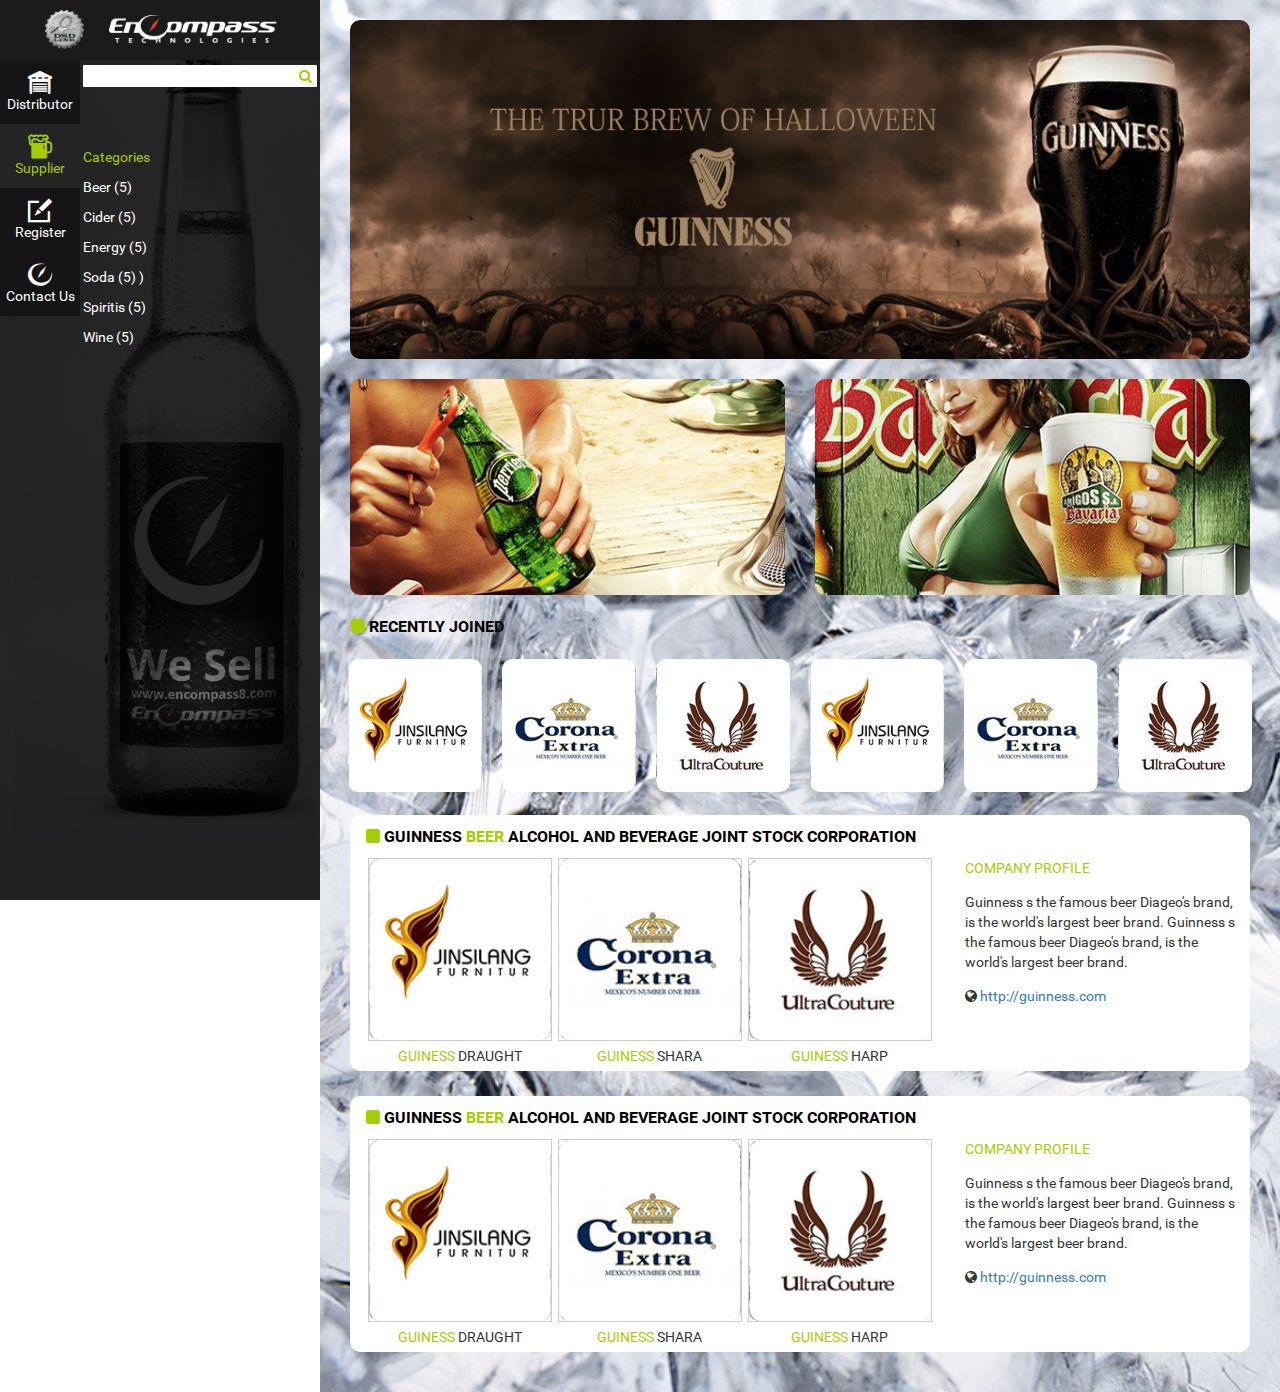
<file: supplier.html>
﻿<!DOCTYPE html>
<html lang="en">
<head>
    <meta charset="UTF-8">
    <meta name="viewport" content="width=device-width,minimum-scale=1.0,maximum-scale=1.0,user-scalable=no" />
    <meta name="apple-touch-fullscreen" content="yes">
    <title>Find Supplier</title>
    <link rel="stylesheet" href="res/styles/DistributorFinder.css">
    <link rel="stylesheet" href="font/IconFont.css">
    <script src="lib/jquery.min.js"></script>
    <script src="res/scripts/tab.js"></script>
    <script type="text/javascript" src="res/scripts/SiteLayout_INC.js"></script>
</head>
<body>
    <div class="container-fluid">
        <div class="row">
            <!-- Left -->
            <div class="col-xs-12 col-sm-12 col-md-3 col-lg-3 nav-panel map-panel">
                <div class="row">
                    <div class="hidden-xs hidden-sm col-md-1"></div>
                    <div class="logo-group hidden-xs hidden-sm col-md-10">
                        <div class="row">
                            <div class="col-sm-4 dsdlogo">
                                <img class="img-responsive" src="img/dsdlogo.png" alt="DSDLINK">
                            </div>
                            <div class="col-sm-8 encompasslogo">
                                <img class="img-responsive" src="img/encompasslogo.png" alt="Encompass Technologies">
                            </div>
                        </div>
                    </div>
                    <div class="hidden-xs hidden-sm col-md-1"></div>
                </div>
                <div class="row">
                    <div class="main-panel clearfix">
                        <div class="container-fluid">
                            <div class="row">
                                <ul class="nav col-xs-12 col-sm-12 col-md-3 col-lg-3">

                                    <li class="col-xs-3 col-sm-3 col-md-12 col-lg-12 col-md-push-0 col-sm-push-3 col-xs-push-3"><a href="distributor.html" role="tab" data-toggle="tab"><i class="dsd-icon-warehouse"></i>Distributor</a></li>
                                    <li class="col-xs-3 col-sm-3 col-md-12 col-lg-12 col-md-push-0 col-sm-push-3 col-xs-push-3 active"><a href="" role="tab" data-toggle="tab"><i class="dsd-icon-beer"></i>Supplier</a></li>
                                    <li class="col-xs-3 col-sm-3 col-md-12 col-lg-12 col-md-push-0 col-sm-push-3 col-xs-push-3"><a href="register.html" role="tab" data-toggle="tab"><i class="dsd-icon-register"></i>Register</a></li>
                                    <li class="col-xs-3 col-sm-3 col-md-12 col-lg-12 col-md-pull-0 col-sm-pull-9 col-xs-pull-9"><a href="http://www.encompass8.com" target="_blank"><i class="dsd-icon-logo"></i>Contact Us</a></li>

                                </ul>
                                <div class="filter-content col-xs-12 col-sm-12 col-md-9 col-lg-9">
                                    <div id="supplier" class="tab-pane active">
                                        <div class="input-group">
                                            <input type="text">
                                            <span class="input-logo dsd-icon-search main-green"></span>
                                        </div>
                                        <div class="categories hidden-xs hidden-sm">
                                            <h4 class="main-green">Categories</h4>
                                            <ul>
                                                <li>Beer <span>(5)</span></li>
                                                <li>Cider <span>(5)</span></li>
                                                <li>Energy <span>(5)</span></li>
                                                <li>Soda <span>(5)</span> )</li>
                                                <li>Spiritis <span>(5)</span></li>
                                                <li>Wine <span>(5)</span></li>
                                            </ul>
                                        </div>
                                    </div>
                                </div>
                            </div>
                        </div>
                    </div>
                </div>
            </div>
            <!-- Right: Supplier Container -->
            <div class="col-xs-12 col-sm-12 col-md-9 col-lg-9 col-md-offset-3 col-lg-offset-3 right-panel supplier-container">
                <!-- Category in mobile -->
                <div class="col-xs-12 col-sm-12 hidden-md hidden-lg">
                    <div class="row">
                        <div class="col-xs-4 col-sm-2 category-unit">
                            <div class="category-frame active">
                                <img class="box-border-radius" src="img/category1.jpg" alt="Alternate Text" />
                                <span class="category-title">BEER<label>(10)</label></span>
                            </div>
                        </div>
                        <div class="col-xs-4 col-sm-2 category-unit">
                            <div class="category-frame">
                                <img class="box-border-radius" src="img/category2.jpg" alt="Alternate Text" />
                                <span class="category-title">BEER<label>(10)</label></span>
                            </div>
                        </div>
                        <div class="col-xs-4 col-sm-2 category-unit">
                            <div class="category-frame">
                                <img class="box-border-radius" src="img/category3.jpg" alt="Alternate Text" />
                                <span class="category-title">BEER<label>(10)</label></span>
                            </div>
                        </div>
                        <div class="col-xs-4 col-sm-2 category-unit">
                            <div class="category-frame">
                                <img class="box-border-radius" src="img/category4.jpg" alt="Alternate Text" />
                                <span class="category-title">BEER<label>(10)</label></span>
                            </div>
                        </div>
                        <div class="col-xs-4 col-sm-2 category-unit">
                            <div class="category-frame">
                                <img class="box-border-radius" src="img/category5.jpg" alt="Alternate Text" />
                                <span class="category-title">BEER<label>(10)</label></span>
                            </div>
                        </div>
                        <div class="col-xs-4 col-sm-2 category-unit">
                            <div class="category-frame">
                                <img class="box-border-radius" src="img/category6.jpg" alt="Alternate Text" />
                                <span class="category-title">BEER<label>(10)</label></span>
                            </div>
                        </div>
                    </div>
                </div>
                <!-- Advertisements -->
                <div class="row ads-group">
                    <div class="col-xs-12 box-margin">
                        <img class="box-border-radius" src="img/ad1.jpg">
                    </div>
                </div>
                <div class="row two-ads-group">
                    <div class="col-xs-6 box-margin">
                        <img class="box-border-radius" src="img/ad2.jpg">
                    </div>
                    <div class="col-xs-6 box-margin">
                        <img class="box-border-radius" src="img/ad3.jpg">
                    </div>
                </div>
                <!-- Company logos -->
                <div class="row box-margin company-frame">
                    <h3 class="box-title">
                        <i class="dsd-icon-square"></i>
                        <span>RECENTLY JOINED</span>
                    </h3>
                    <div class="container-fluid company-logos">
                        <div class="row">
                            <div class="col-xs-4 col-sm-2 company-unit">
                                <img class="box-border-radius" src="img/brandlogo1.jpg" alt="Company Logo" />
                            </div>
                            <div class="col-xs-4 col-sm-2 company-unit">
                                <img class="box-border-radius" src="img/brandlogo2.jpg" alt="Company Logo" />
                            </div>
                            <div class="col-xs-4 col-sm-2 company-unit">
                                <img class="box-border-radius" src="img/brandlogo3.jpg" alt="Company Logo" />
                            </div>
                            <div class="col-xs-4 col-sm-2 company-unit">
                                <img class="box-border-radius" src="img/brandlogo1.jpg" alt="Company Logo" />
                            </div>
                            <div class="col-xs-4 col-sm-2 company-unit">
                                <img class="box-border-radius" src="img/brandlogo2.jpg" alt="Company Logo" />
                            </div>
                            <div class="col-xs-4 col-sm-2 company-unit">
                                <img class="box-border-radius" src="img/brandlogo3.jpg" alt="Company Logo" />
                            </div>
                        </div>
                    </div>
                </div>
                <!--Supplier Search Result-->
                <div class="row box-margin">
                    <div class="supplier-search-list box-margin box-border-radius">
                        <h3 class="box-title">
                            <i class="dsd-icon-square"></i>
                            <span>GUINNESS <label class="strong">BEER</label> ALCOHOL AND BEVERAGE JOINT STOCK CORPORATION</span>
                        </h3>
                        <div class="row supplier-search-list-content">
                            <div class="col-xs-12 col-sm-8 ">
                                <div class="col-xs-4 supplier-logos">
                                    <div class="company-img-frame">
                                        <img class="box-border-radius" src="img/brandlogo1.jpg" alt="Alternate Text" />
                                    </div>
                                    <h4><span class="strong">GUINESS</span> DRAUGHT</h4>
                                </div>
                                <div class="col-xs-4 supplier-logos">
                                    <div class="company-img-frame">
                                        <img class="box-border-radius" src="img/brandlogo2.jpg" alt="Alternate Text" />
                                    </div>
                                    <h4><span class="strong">GUINESS</span> SHARA</h4>
                                </div>
                                <div class="col-xs-4 supplier-logos">
                                    <div class="company-img-frame">
                                        <img class="box-border-radius" src="img/brandlogo3.jpg" alt="Alternate Text" />
                                    </div>
                                    <h4><span class="strong">GUINESS</span> HARP</h4>
                                </div>
                            </div>

                            <div class="hidden-xs col-sm-4">
                                <h4 class="strong">COMPANY PROFILE</h4>
                                <p>Guinness s the famous beer Diageo's brand, is the world's largest beer brand. Guinness s the famous beer Diageo's brand, is the world's largest beer brand.</p>
                                <p>
                                    <i class="dsd-icon-globe"></i>
                                    <a href="#" target="_blank">http://guinness.com</a>
                                </p>
                            </div>
                        </div>
                    </div>

                    <div class="supplier-search-list box-margin box-border-radius">
                        <h3 class="box-title">
                            <i class="dsd-icon-square"></i>
                            <span>GUINNESS <label class="strong">BEER</label> ALCOHOL AND BEVERAGE JOINT STOCK CORPORATION</span>
                        </h3>
                        <div class="row supplier-search-list-content">
                            <div class="col-xs-12 col-sm-8 ">
                                <div class="col-xs-4 supplier-logos">
                                    <div class="company-img-frame">
                                        <img class="box-border-radius" src="img/brandlogo1.jpg" alt="Alternate Text" />
                                    </div>
                                    <h4><span class="strong">GUINESS</span> DRAUGHT</h4>
                                </div>
                                <div class="col-xs-4 supplier-logos">
                                    <div class="company-img-frame">
                                        <img class="box-border-radius" src="img/brandlogo2.jpg" alt="Alternate Text" />
                                    </div>
                                    <h4><span class="strong">GUINESS</span> SHARA</h4>
                                </div>
                                <div class="col-xs-4 supplier-logos">
                                    <div class="company-img-frame">
                                        <img class="box-border-radius" src="img/brandlogo3.jpg" alt="Alternate Text" />
                                    </div>
                                    <h4><span class="strong">GUINESS</span> HARP</h4>
                                </div>
                            </div>

                            <div class="hidden-xs col-sm-4">
                                <h4 class="strong">COMPANY PROFILE</h4>
                                <p>Guinness s the famous beer Diageo's brand, is the world's largest beer brand. Guinness s the famous beer Diageo's brand, is the world's largest beer brand.</p>
                                <p>
                                    <i class="dsd-icon-globe"></i>
                                    <a href="#" target="_blank">http://guinness.com</a>
                                </p>
                            </div>
                        </div>
                    </div>
                </div>

            </div>
        </div>
    </div>
</body>
</html>
</file>
<file: res/styles/DistributorFinder.css>
* {
  -webkit-box-sizing: border-box;
  -moz-box-sizing: border-box;
  box-sizing: border-box;
  -webkit-transition: all 0.3s ease-in-out;
  -moz-transition: all 0.3s ease-in-out;
  transition: all 0.3s ease-in-out;
}
*:before,
*:after {
  -webkit-box-sizing: border-box;
  -moz-box-sizing: border-box;
  box-sizing: border-box;
}
input,
button {
  -webkit-appearance: none;
}
::-webkit-scrollbar {
  width: 8px;
  height: 8px;
  background: transparent;
}
::-webkit-scrollbar-track {
  border-radius: 10px;
  background: transparent;
}
::-webkit-scrollbar-thumb {
  border-radius: 10px;
  background-color: rgba(0, 0, 0, 0.25);
}
::-webkit-scrollbar-thumb:hover {
  background-color: rgba(0, 0, 0, 0.5);
}
::-webkit-scrollbar-corner {
  background: transparent;
}
::-webkit-scrollbar-button {
  background: transparent;
}
html {
  -webkit-tap-highlight-color: rgba(0, 0, 0, 0);
}
body {
  font-family: roboto, sans-serif;
  font-size: 14px;
  line-height: 1.42857143;
  color: #333333;
  background-color: #ffffff;
}
input,
button,
select,
textarea {
  font-family: inherit;
  font-size: inherit;
  line-height: inherit;
  outline: none;
}
a {
  color: #337ab7;
  text-decoration: none;
}
a:hover,
a:focus {
  color: #22527b;
}
a:focus {
  outline: thin dotted;
  outline: 5px auto -webkit-focus-ring-color;
  outline-offset: -2px;
}
figure {
  margin: 0;
}
img {
  vertical-align: middle;
  width: 100%;
}
.img-responsive {
  display: block;
  max-width: 100%;
  height: auto;
}
.img-rounded {
  border-radius: 10px;
}
.img-thumbnail {
  padding: 4px;
  line-height: 1.42857143;
  background-color: #ffffff;
  border: 1px solid #dddddd;
  border-radius: 5px;
  -webkit-transition: all 0.2s ease-in-out;
  -o-transition: all 0.2s ease-in-out;
  transition: all 0.2s ease-in-out;
  display: inline-block;
  max-width: 100%;
  height: auto;
}
.img-circle {
  border-radius: 50%;
}
hr {
  margin-top: 20px;
  margin-bottom: 20px;
  border: 0;
  border-top: 1px solid #eeeeee;
}
.sr-only {
  position: absolute;
  width: 1px;
  height: 1px;
  margin: -1px;
  padding: 0;
  overflow: hidden;
  clip: rect(0, 0, 0, 0);
  border: 0;
}
.sr-only-focusable:active,
.sr-only-focusable:focus {
  position: static;
  width: auto;
  height: auto;
  margin: 0;
  overflow: visible;
  clip: auto;
}
[role="button"] {
  cursor: pointer;
}
/*! normalize.css v3.0.3 | MIT License | github.com/necolas/normalize.css */
html {
  font-family: sans-serif;
  -ms-text-size-adjust: 100%;
  -webkit-text-size-adjust: 100%;
}
body {
  margin: 0;
}
article,
aside,
details,
figcaption,
figure,
footer,
header,
hgroup,
main,
menu,
nav,
section,
summary {
  display: block;
}
audio,
canvas,
progress,
video {
  display: inline-block;
  vertical-align: baseline;
}
audio:not([controls]) {
  display: none;
  height: 0;
}
[hidden],
template {
  display: none;
}
a {
  background-color: transparent;
}
a:active,
a:hover {
  outline: 0;
}
abbr[title] {
  border-bottom: 1px dotted;
}
b,
strong {
  font-weight: bold;
}
dfn {
  font-style: italic;
}
h1 {
  font-size: 2em;
  margin: 0.67em 0;
}
h1,
h2,
h3,
h4,
h5,
h6 {
  margin: 0;
  font-weight: normal;
}
mark {
  background: #ff0;
  color: #000;
}
small {
  font-size: 80%;
}
sub,
sup {
  font-size: 75%;
  line-height: 0;
  position: relative;
  vertical-align: baseline;
}
sup {
  top: -0.5em;
}
sub {
  bottom: -0.25em;
}
img {
  border: 0;
}
svg:not(:root) {
  overflow: hidden;
}
figure {
  margin: 1em 40px;
}
hr {
  box-sizing: content-box;
  height: 0;
}
pre {
  overflow: auto;
}
code,
kbd,
pre,
samp {
  font-family: monospace, monospace;
  font-size: 1em;
}
button,
input,
optgroup,
select,
textarea {
  color: inherit;
  font: inherit;
  margin: 0;
}
button {
  overflow: visible;
}
button,
select {
  text-transform: none;
}
button,
html input[type="button"],
input[type="reset"],
input[type="submit"] {
  -webkit-appearance: button;
  cursor: pointer;
}
button[disabled],
html input[disabled] {
  cursor: default;
}
button::-moz-focus-inner,
input::-moz-focus-inner {
  border: 0;
  padding: 0;
}
input {
  line-height: normal;
}
input[type="checkbox"],
input[type="radio"] {
  box-sizing: border-box;
  padding: 0;
}
input[type="number"]::-webkit-inner-spin-button,
input[type="number"]::-webkit-outer-spin-button {
  height: auto;
}
input[type="search"] {
  -webkit-appearance: textfield;
  box-sizing: content-box;
}
input[type="search"]::-webkit-search-cancel-button,
input[type="search"]::-webkit-search-decoration {
  -webkit-appearance: none;
}
fieldset {
  border: 1px solid #c0c0c0;
  margin: 0 2px;
  padding: 0.35em 0.625em 0.75em;
}
legend {
  border: 0;
  padding: 0;
}
textarea {
  overflow: auto;
}
optgroup {
  font-weight: bold;
}
table {
  border-collapse: collapse;
  border-spacing: 0;
}
td,
th {
  padding: 0;
}
ul,
li {
  list-style: none;
  padding-left: 0;
  text-decoration: none;
  margin: 10px 0;
}
.clearfix:before,
.clearfix:after,
.container:before,
.container:after,
.container-fluid:before,
.container-fluid:after,
.row:before,
.row:after {
  content: " ";
  display: table;
}
.clearfix:after,
.container:after,
.container-fluid:after,
.row:after {
  clear: both;
}
@media screen and (max-width: 767px) {
  body {
    font-size: 18px;
  }
  body .input-group input {
    font-size: 14px;
  }
  [class*="dsd-icon-"] {
    font-size: 18px;
  }
}
/*Reset*/
.left {
  float: left;
}
.right {
  float: right;
}
.hidden {
  display: none;
}
.margin-right-neer-base {
  margin-right: -10px;
}
.margin-neer-small {
  margin: 0 -5px;
}
.margin-neer-base {
  margin: 0 -10px;
}
.width-reset {
  width: 100%;
}
.main-green {
  color: #a5cd00;
}
.input-block {
  width: 100% !important;
}
.box-border-radius {
  border-radius: 10px;
}
.fade.in {
  opacity: 1;
}
.fade {
  opacity: 0;
  -webkit-transition: opacity .15s linear;
  -o-transition: opacity .15s linear;
  transition: opacity .15s linear;
}
.input-group {
  position: relative;
}
.input-group label.input-label {
  color: #a5cd00;
  font-size: 15px;
  margin: 5px 0;
  display: block;
}
.input-group input {
  background: white;
  border: 1px solid transparent;
  height: 22px;
  text-align: left;
  width: 100%;
  border-radius: 1px;
  color: #000;
  padding-left: 20px;
}
.input-group input:focus {
  border: solid 1px #a5cd00;
}
.input-group span.input-logo {
  position: absolute;
  top: 50%;
  margin-top: -7.33333333px;
  right: 5px;
}
.btn {
  display: inline-block;
  text-align: center;
  border-radius: 3px;
  padding: 6px 16px;
  line-height: 15px;
  border: 1px solid transparent;
  vertical-align: middle;
  outline: none;
  cursor: pointer;
}
.btn.btn-green {
  color: #ffffff;
  background-color: #a5cd00;
  border-color: #a5cd00;
}
.btn.btn-green:focus,
.btn.btn-green.focus {
  color: #ffffff;
  background-color: #7c9a00;
  border-color: #3e4e00;
}
.btn.btn-green:hover {
  color: #ffffff;
  background-color: #7c9a00;
  border-color: #749000;
}
.btn.btn-green:active,
.btn.btn-green.active {
  color: #ffffff;
  background-color: #7c9a00;
  border-color: #749000;
}
.btn.btn-green.disabled,
.btn.btn-green[disabled],
fieldset[disabled] .btn.btn-green,
.btn.btn-green.disabled:hover,
.btn.btn-green[disabled]:hover,
fieldset[disabled] .btn.btn-green:hover,
.btn.btn-green.disabled:focus,
.btn.btn-green[disabled]:focus,
fieldset[disabled] .btn.btn-green:focus,
.btn.btn-green.disabled.focus,
.btn.btn-green[disabled].focus,
fieldset[disabled] .btn.btn-green.focus,
.btn.btn-green.disabled:active,
.btn.btn-green[disabled]:active,
fieldset[disabled] .btn.btn-green:active,
.btn.btn-green.disabled.active,
.btn.btn-green[disabled].active,
fieldset[disabled] .btn.btn-green.active {
  background-color: #a5cd00;
  border-color: #a5cd00;
}
.btn.btn-delete {
  color: #ffffff;
  background-color: #ff9d02;
  border-color: #ff9d02;
}
.btn.btn-delete:focus,
.btn.btn-delete.focus {
  color: #ffffff;
  background-color: #ce7e00;
  border-color: #824f00;
}
.btn.btn-delete:hover {
  color: #ffffff;
  background-color: #ce7e00;
  border-color: #c47800;
}
.btn.btn-delete:active,
.btn.btn-delete.active {
  color: #ffffff;
  background-color: #ce7e00;
  border-color: #c47800;
}
.btn.btn-delete.disabled,
.btn.btn-delete[disabled],
fieldset[disabled] .btn.btn-delete,
.btn.btn-delete.disabled:hover,
.btn.btn-delete[disabled]:hover,
fieldset[disabled] .btn.btn-delete:hover,
.btn.btn-delete.disabled:focus,
.btn.btn-delete[disabled]:focus,
fieldset[disabled] .btn.btn-delete:focus,
.btn.btn-delete.disabled.focus,
.btn.btn-delete[disabled].focus,
fieldset[disabled] .btn.btn-delete.focus,
.btn.btn-delete.disabled:active,
.btn.btn-delete[disabled]:active,
fieldset[disabled] .btn.btn-delete:active,
.btn.btn-delete.disabled.active,
.btn.btn-delete[disabled].active,
fieldset[disabled] .btn.btn-delete.active {
  background-color: #ff9d02;
  border-color: #ff9d02;
}
.btn.btn-delete i {
  margin-right: 10px;
}
.btn i.btn-icon {
  margin-right: 10px;
}
.btn.btn-black {
  color: #ffffff;
  background-color: #141414;
  border-color: #141414;
}
.btn.btn-black:focus,
.btn.btn-black.focus {
  color: #ffffff;
  background-color: #000000;
  border-color: #000000;
}
.btn.btn-black:hover {
  color: #ffffff;
  background-color: #000000;
  border-color: #000000;
}
.btn.btn-black:active,
.btn.btn-black.active {
  color: #ffffff;
  background-color: #000000;
  border-color: #000000;
}
.btn.btn-black.disabled,
.btn.btn-black[disabled],
fieldset[disabled] .btn.btn-black,
.btn.btn-black.disabled:hover,
.btn.btn-black[disabled]:hover,
fieldset[disabled] .btn.btn-black:hover,
.btn.btn-black.disabled:focus,
.btn.btn-black[disabled]:focus,
fieldset[disabled] .btn.btn-black:focus,
.btn.btn-black.disabled.focus,
.btn.btn-black[disabled].focus,
fieldset[disabled] .btn.btn-black.focus,
.btn.btn-black.disabled:active,
.btn.btn-black[disabled]:active,
fieldset[disabled] .btn.btn-black:active,
.btn.btn-black.disabled.active,
.btn.btn-black[disabled].active,
fieldset[disabled] .btn.btn-black.active {
  background-color: #141414;
  border-color: #141414;
}
.btn.btn-lg {
  padding: 10px 16px;
  font-size: 18px;
  line-height: 1.3333333;
}
.btn.btn-sm {
  padding: 5px 10px;
  font-size: 12px;
  line-height: 1.5;
}
.btn.btn-xs {
  padding: 1px 5px;
  font-size: 12px;
  line-height: 1.5;
}
.btn.btn-block {
  display: block;
  width: 100%;
}
.list-group .list-title {
  color: black;
  font-size: 16px;
  margin: 0;
}
.list-group .list {
  color: black;
  /*font-size: 14px;*/
  margin: 5px 5px 5px 20px;
  padding-left: 20px;
}
.list-group .list input {
  margin-right: 10px;
}
.list-group .list i {
  margin-left: -20px;
  margin-right: 5px;
}
.categories {
  margin-top: 60px;
}
.categories ul li {
  color: white;
  cursor: pointer;
}
.card,
.map-card {
  background: #fff;
  padding: 15px;
  border-radius: 5px;
  margin: 10px 0;
}
.card ul,
.map-card ul {
  padding: 0;
}
.card ul li,
.map-card ul li {
  margin-left: 20px;
  position: relative;
  list-style: none;
}
.card ul li a,
.map-card ul li a {
  cursor: pointer;
}
.map-card .map-logo {
  vertical-align: top;
  width: 150px;
}
.map-card .map-logo img {
  max-height: 150px;
  max-width: 100%;
}
.box-title i.dsd-icon-square {
  color: #a5cd00;
}
.Dialog-Mask {
  position: absolute;
  top: 0;
  left: 0;
  right: 0;
  bottom: 0;
  background: black;
  opacity: 0.5;
  z-index: 10;
}
.DSD-Dialog {
  background: white;
  width: 350px;
  height: 200px;
  z-index: 20;
  position: absolute;
  top: 50%;
  left: 50%;
  margin-left: -175px;
  margin-top: -100px;
  border-radius: 8px;
}
.DSD-Dialog.Submit-Dialog {
  background: #ccc;
  height: 250px;
  margin-top: -125px;
}
.DSD-Dialog .Dialog-Title {
  font-size: 16px;
  padding: 10px;
  border-bottom: 1px solid #ccc;
  font-weight: 600;
}
.DSD-Dialog .CloseButton {
  font-size: 16px;
  position: absolute;
  top: 10px;
  right: 10px;
}
.DSD-Dialog .Dialog-Content {
  padding: 25px 20px;
}
.DSD-Dialog .Dialog-Content button {
  height: 40px;
  margin-bottom: 20px;
  border-radius: 8px;
}
.DSD-Dialog .Dialog-Content button i {
  font-size: 18px;
}
.DSD-Dialog .Dialog-Content .input-group input {
  border-radius: 8px;
  height: 40px;
  margin-bottom: 20px;
}
.DSD-Dialog .Dialog-Footer {
  background: black;
}
.container {
  margin-right: auto;
  margin-left: auto;
  padding-left: 15px;
  padding-right: 15px;
}
@media (min-width: 768px) {
  .container {
    width: 750px;
  }
}
@media (min-width: 992px) {
  .container {
    width: 970px;
  }
}
@media (min-width: 1200px) {
  .container {
    width: 1170px;
  }
}
.container-fluid {
  margin-right: auto;
  margin-left: auto;
  padding-left: 15px;
  padding-right: 15px;
}
.row {
  margin-left: -15px;
  margin-right: -15px;
}
.col-xs-1, .col-sm-1, .col-md-1, .col-lg-1, .col-xs-2, .col-sm-2, .col-md-2, .col-lg-2, .col-xs-3, .col-sm-3, .col-md-3, .col-lg-3, .col-xs-4, .col-sm-4, .col-md-4, .col-lg-4, .col-xs-5, .col-sm-5, .col-md-5, .col-lg-5, .col-xs-6, .col-sm-6, .col-md-6, .col-lg-6, .col-xs-7, .col-sm-7, .col-md-7, .col-lg-7, .col-xs-8, .col-sm-8, .col-md-8, .col-lg-8, .col-xs-9, .col-sm-9, .col-md-9, .col-lg-9, .col-xs-10, .col-sm-10, .col-md-10, .col-lg-10, .col-xs-11, .col-sm-11, .col-md-11, .col-lg-11, .col-xs-12, .col-sm-12, .col-md-12, .col-lg-12 {
  position: relative;
  min-height: 1px;
  padding-left: 15px;
  padding-right: 15px;
}
.col-xs-1, .col-xs-2, .col-xs-3, .col-xs-4, .col-xs-5, .col-xs-6, .col-xs-7, .col-xs-8, .col-xs-9, .col-xs-10, .col-xs-11, .col-xs-12 {
  float: left;
}
.col-xs-12 {
  width: 100%;
}
.col-xs-11 {
  width: 91.66666667%;
}
.col-xs-10 {
  width: 83.33333333%;
}
.col-xs-9 {
  width: 75%;
}
.col-xs-8 {
  width: 66.66666667%;
}
.col-xs-7 {
  width: 58.33333333%;
}
.col-xs-6 {
  width: 50%;
}
.col-xs-5 {
  width: 41.66666667%;
}
.col-xs-4 {
  width: 33.33333333%;
}
.col-xs-3 {
  width: 25%;
}
.col-xs-2 {
  width: 16.66666667%;
}
.col-xs-1 {
  width: 8.33333333%;
}
.col-xs-pull-12 {
  right: 100%;
}
.col-xs-pull-11 {
  right: 91.66666667%;
}
.col-xs-pull-10 {
  right: 83.33333333%;
}
.col-xs-pull-9 {
  right: 75%;
}
.col-xs-pull-8 {
  right: 66.66666667%;
}
.col-xs-pull-7 {
  right: 58.33333333%;
}
.col-xs-pull-6 {
  right: 50%;
}
.col-xs-pull-5 {
  right: 41.66666667%;
}
.col-xs-pull-4 {
  right: 33.33333333%;
}
.col-xs-pull-3 {
  right: 25%;
}
.col-xs-pull-2 {
  right: 16.66666667%;
}
.col-xs-pull-1 {
  right: 8.33333333%;
}
.col-xs-pull-0 {
  right: auto;
}
.col-xs-push-12 {
  left: 100%;
}
.col-xs-push-11 {
  left: 91.66666667%;
}
.col-xs-push-10 {
  left: 83.33333333%;
}
.col-xs-push-9 {
  left: 75%;
}
.col-xs-push-8 {
  left: 66.66666667%;
}
.col-xs-push-7 {
  left: 58.33333333%;
}
.col-xs-push-6 {
  left: 50%;
}
.col-xs-push-5 {
  left: 41.66666667%;
}
.col-xs-push-4 {
  left: 33.33333333%;
}
.col-xs-push-3 {
  left: 25%;
}
.col-xs-push-2 {
  left: 16.66666667%;
}
.col-xs-push-1 {
  left: 8.33333333%;
}
.col-xs-push-0 {
  left: auto;
}
.col-xs-offset-12 {
  margin-left: 100%;
}
.col-xs-offset-11 {
  margin-left: 91.66666667%;
}
.col-xs-offset-10 {
  margin-left: 83.33333333%;
}
.col-xs-offset-9 {
  margin-left: 75%;
}
.col-xs-offset-8 {
  margin-left: 66.66666667%;
}
.col-xs-offset-7 {
  margin-left: 58.33333333%;
}
.col-xs-offset-6 {
  margin-left: 50%;
}
.col-xs-offset-5 {
  margin-left: 41.66666667%;
}
.col-xs-offset-4 {
  margin-left: 33.33333333%;
}
.col-xs-offset-3 {
  margin-left: 25%;
}
.col-xs-offset-2 {
  margin-left: 16.66666667%;
}
.col-xs-offset-1 {
  margin-left: 8.33333333%;
}
.col-xs-offset-0 {
  margin-left: 0%;
}
@media (min-width: 768px) {
  .col-sm-1, .col-sm-2, .col-sm-3, .col-sm-4, .col-sm-5, .col-sm-6, .col-sm-7, .col-sm-8, .col-sm-9, .col-sm-10, .col-sm-11, .col-sm-12 {
    float: left;
  }
  .col-sm-12 {
    width: 100%;
  }
  .col-sm-11 {
    width: 91.66666667%;
  }
  .col-sm-10 {
    width: 83.33333333%;
  }
  .col-sm-9 {
    width: 75%;
  }
  .col-sm-8 {
    width: 66.66666667%;
  }
  .col-sm-7 {
    width: 58.33333333%;
  }
  .col-sm-6 {
    width: 50%;
  }
  .col-sm-5 {
    width: 41.66666667%;
  }
  .col-sm-4 {
    width: 33.33333333%;
  }
  .col-sm-3 {
    width: 25%;
  }
  .col-sm-2 {
    width: 16.66666667%;
  }
  .col-sm-1 {
    width: 8.33333333%;
  }
  .col-sm-pull-12 {
    right: 100%;
  }
  .col-sm-pull-11 {
    right: 91.66666667%;
  }
  .col-sm-pull-10 {
    right: 83.33333333%;
  }
  .col-sm-pull-9 {
    right: 75%;
  }
  .col-sm-pull-8 {
    right: 66.66666667%;
  }
  .col-sm-pull-7 {
    right: 58.33333333%;
  }
  .col-sm-pull-6 {
    right: 50%;
  }
  .col-sm-pull-5 {
    right: 41.66666667%;
  }
  .col-sm-pull-4 {
    right: 33.33333333%;
  }
  .col-sm-pull-3 {
    right: 25%;
  }
  .col-sm-pull-2 {
    right: 16.66666667%;
  }
  .col-sm-pull-1 {
    right: 8.33333333%;
  }
  .col-sm-pull-0 {
    right: auto;
  }
  .col-sm-push-12 {
    left: 100%;
  }
  .col-sm-push-11 {
    left: 91.66666667%;
  }
  .col-sm-push-10 {
    left: 83.33333333%;
  }
  .col-sm-push-9 {
    left: 75%;
  }
  .col-sm-push-8 {
    left: 66.66666667%;
  }
  .col-sm-push-7 {
    left: 58.33333333%;
  }
  .col-sm-push-6 {
    left: 50%;
  }
  .col-sm-push-5 {
    left: 41.66666667%;
  }
  .col-sm-push-4 {
    left: 33.33333333%;
  }
  .col-sm-push-3 {
    left: 25%;
  }
  .col-sm-push-2 {
    left: 16.66666667%;
  }
  .col-sm-push-1 {
    left: 8.33333333%;
  }
  .col-sm-push-0 {
    left: auto;
  }
  .col-sm-offset-12 {
    margin-left: 100%;
  }
  .col-sm-offset-11 {
    margin-left: 91.66666667%;
  }
  .col-sm-offset-10 {
    margin-left: 83.33333333%;
  }
  .col-sm-offset-9 {
    margin-left: 75%;
  }
  .col-sm-offset-8 {
    margin-left: 66.66666667%;
  }
  .col-sm-offset-7 {
    margin-left: 58.33333333%;
  }
  .col-sm-offset-6 {
    margin-left: 50%;
  }
  .col-sm-offset-5 {
    margin-left: 41.66666667%;
  }
  .col-sm-offset-4 {
    margin-left: 33.33333333%;
  }
  .col-sm-offset-3 {
    margin-left: 25%;
  }
  .col-sm-offset-2 {
    margin-left: 16.66666667%;
  }
  .col-sm-offset-1 {
    margin-left: 8.33333333%;
  }
  .col-sm-offset-0 {
    margin-left: 0%;
  }
}
@media (min-width: 992px) {
  .col-md-1, .col-md-2, .col-md-3, .col-md-4, .col-md-5, .col-md-6, .col-md-7, .col-md-8, .col-md-9, .col-md-10, .col-md-11, .col-md-12 {
    float: left;
  }
  .col-md-12 {
    width: 100%;
  }
  .col-md-11 {
    width: 91.66666667%;
  }
  .col-md-10 {
    width: 83.33333333%;
  }
  .col-md-9 {
    width: 75%;
  }
  .col-md-8 {
    width: 66.66666667%;
  }
  .col-md-7 {
    width: 58.33333333%;
  }
  .col-md-6 {
    width: 50%;
  }
  .col-md-5 {
    width: 41.66666667%;
  }
  .col-md-4 {
    width: 33.33333333%;
  }
  .col-md-3 {
    width: 25%;
  }
  .col-md-2 {
    width: 16.66666667%;
  }
  .col-md-1 {
    width: 8.33333333%;
  }
  .col-md-pull-12 {
    right: 100%;
  }
  .col-md-pull-11 {
    right: 91.66666667%;
  }
  .col-md-pull-10 {
    right: 83.33333333%;
  }
  .col-md-pull-9 {
    right: 75%;
  }
  .col-md-pull-8 {
    right: 66.66666667%;
  }
  .col-md-pull-7 {
    right: 58.33333333%;
  }
  .col-md-pull-6 {
    right: 50%;
  }
  .col-md-pull-5 {
    right: 41.66666667%;
  }
  .col-md-pull-4 {
    right: 33.33333333%;
  }
  .col-md-pull-3 {
    right: 25%;
  }
  .col-md-pull-2 {
    right: 16.66666667%;
  }
  .col-md-pull-1 {
    right: 8.33333333%;
  }
  .col-md-pull-0 {
    right: auto;
  }
  .col-md-push-12 {
    left: 100%;
  }
  .col-md-push-11 {
    left: 91.66666667%;
  }
  .col-md-push-10 {
    left: 83.33333333%;
  }
  .col-md-push-9 {
    left: 75%;
  }
  .col-md-push-8 {
    left: 66.66666667%;
  }
  .col-md-push-7 {
    left: 58.33333333%;
  }
  .col-md-push-6 {
    left: 50%;
  }
  .col-md-push-5 {
    left: 41.66666667%;
  }
  .col-md-push-4 {
    left: 33.33333333%;
  }
  .col-md-push-3 {
    left: 25%;
  }
  .col-md-push-2 {
    left: 16.66666667%;
  }
  .col-md-push-1 {
    left: 8.33333333%;
  }
  .col-md-push-0 {
    left: auto;
  }
  .col-md-offset-12 {
    margin-left: 100%;
  }
  .col-md-offset-11 {
    margin-left: 91.66666667%;
  }
  .col-md-offset-10 {
    margin-left: 83.33333333%;
  }
  .col-md-offset-9 {
    margin-left: 75%;
  }
  .col-md-offset-8 {
    margin-left: 66.66666667%;
  }
  .col-md-offset-7 {
    margin-left: 58.33333333%;
  }
  .col-md-offset-6 {
    margin-left: 50%;
  }
  .col-md-offset-5 {
    margin-left: 41.66666667%;
  }
  .col-md-offset-4 {
    margin-left: 33.33333333%;
  }
  .col-md-offset-3 {
    margin-left: 25%;
  }
  .col-md-offset-2 {
    margin-left: 16.66666667%;
  }
  .col-md-offset-1 {
    margin-left: 8.33333333%;
  }
  .col-md-offset-0 {
    margin-left: 0%;
  }
}
@media (min-width: 1200px) {
  .col-lg-1, .col-lg-2, .col-lg-3, .col-lg-4, .col-lg-5, .col-lg-6, .col-lg-7, .col-lg-8, .col-lg-9, .col-lg-10, .col-lg-11, .col-lg-12 {
    float: left;
  }
  .col-lg-12 {
    width: 100%;
  }
  .col-lg-11 {
    width: 91.66666667%;
  }
  .col-lg-10 {
    width: 83.33333333%;
  }
  .col-lg-9 {
    width: 75%;
  }
  .col-lg-8 {
    width: 66.66666667%;
  }
  .col-lg-7 {
    width: 58.33333333%;
  }
  .col-lg-6 {
    width: 50%;
  }
  .col-lg-5 {
    width: 41.66666667%;
  }
  .col-lg-4 {
    width: 33.33333333%;
  }
  .col-lg-3 {
    width: 25%;
  }
  .col-lg-2 {
    width: 16.66666667%;
  }
  .col-lg-1 {
    width: 8.33333333%;
  }
  .col-lg-pull-12 {
    right: 100%;
  }
  .col-lg-pull-11 {
    right: 91.66666667%;
  }
  .col-lg-pull-10 {
    right: 83.33333333%;
  }
  .col-lg-pull-9 {
    right: 75%;
  }
  .col-lg-pull-8 {
    right: 66.66666667%;
  }
  .col-lg-pull-7 {
    right: 58.33333333%;
  }
  .col-lg-pull-6 {
    right: 50%;
  }
  .col-lg-pull-5 {
    right: 41.66666667%;
  }
  .col-lg-pull-4 {
    right: 33.33333333%;
  }
  .col-lg-pull-3 {
    right: 25%;
  }
  .col-lg-pull-2 {
    right: 16.66666667%;
  }
  .col-lg-pull-1 {
    right: 8.33333333%;
  }
  .col-lg-pull-0 {
    right: auto;
  }
  .col-lg-push-12 {
    left: 100%;
  }
  .col-lg-push-11 {
    left: 91.66666667%;
  }
  .col-lg-push-10 {
    left: 83.33333333%;
  }
  .col-lg-push-9 {
    left: 75%;
  }
  .col-lg-push-8 {
    left: 66.66666667%;
  }
  .col-lg-push-7 {
    left: 58.33333333%;
  }
  .col-lg-push-6 {
    left: 50%;
  }
  .col-lg-push-5 {
    left: 41.66666667%;
  }
  .col-lg-push-4 {
    left: 33.33333333%;
  }
  .col-lg-push-3 {
    left: 25%;
  }
  .col-lg-push-2 {
    left: 16.66666667%;
  }
  .col-lg-push-1 {
    left: 8.33333333%;
  }
  .col-lg-push-0 {
    left: auto;
  }
  .col-lg-offset-12 {
    margin-left: 100%;
  }
  .col-lg-offset-11 {
    margin-left: 91.66666667%;
  }
  .col-lg-offset-10 {
    margin-left: 83.33333333%;
  }
  .col-lg-offset-9 {
    margin-left: 75%;
  }
  .col-lg-offset-8 {
    margin-left: 66.66666667%;
  }
  .col-lg-offset-7 {
    margin-left: 58.33333333%;
  }
  .col-lg-offset-6 {
    margin-left: 50%;
  }
  .col-lg-offset-5 {
    margin-left: 41.66666667%;
  }
  .col-lg-offset-4 {
    margin-left: 33.33333333%;
  }
  .col-lg-offset-3 {
    margin-left: 25%;
  }
  .col-lg-offset-2 {
    margin-left: 16.66666667%;
  }
  .col-lg-offset-1 {
    margin-left: 8.33333333%;
  }
  .col-lg-offset-0 {
    margin-left: 0%;
  }
}
@-ms-viewport {
  width: device-width;
}
.visible-xs,
.visible-sm,
.visible-md,
.visible-lg {
  display: none !important;
}
.visible-xs-block,
.visible-xs-inline,
.visible-xs-inline-block,
.visible-sm-block,
.visible-sm-inline,
.visible-sm-inline-block,
.visible-md-block,
.visible-md-inline,
.visible-md-inline-block,
.visible-lg-block,
.visible-lg-inline,
.visible-lg-inline-block {
  display: none !important;
}
@media (max-width: 767px) {
  .visible-xs {
    display: block !important;
  }
  table.visible-xs {
    display: table !important;
  }
  tr.visible-xs {
    display: table-row !important;
  }
  th.visible-xs,
  td.visible-xs {
    display: table-cell !important;
  }
}
@media (max-width: 767px) {
  .visible-xs-block {
    display: block !important;
  }
}
@media (max-width: 767px) {
  .visible-xs-inline {
    display: inline !important;
  }
}
@media (max-width: 767px) {
  .visible-xs-inline-block {
    display: inline-block !important;
  }
}
@media (min-width: 768px) and (max-width: 991px) {
  .visible-sm {
    display: block !important;
  }
  table.visible-sm {
    display: table !important;
  }
  tr.visible-sm {
    display: table-row !important;
  }
  th.visible-sm,
  td.visible-sm {
    display: table-cell !important;
  }
}
@media (min-width: 768px) and (max-width: 991px) {
  .visible-sm-block {
    display: block !important;
  }
}
@media (min-width: 768px) and (max-width: 991px) {
  .visible-sm-inline {
    display: inline !important;
  }
}
@media (min-width: 768px) and (max-width: 991px) {
  .visible-sm-inline-block {
    display: inline-block !important;
  }
}
@media (min-width: 992px) and (max-width: 1199px) {
  .visible-md {
    display: block !important;
  }
  table.visible-md {
    display: table !important;
  }
  tr.visible-md {
    display: table-row !important;
  }
  th.visible-md,
  td.visible-md {
    display: table-cell !important;
  }
}
@media (min-width: 992px) and (max-width: 1199px) {
  .visible-md-block {
    display: block !important;
  }
}
@media (min-width: 992px) and (max-width: 1199px) {
  .visible-md-inline {
    display: inline !important;
  }
}
@media (min-width: 992px) and (max-width: 1199px) {
  .visible-md-inline-block {
    display: inline-block !important;
  }
}
@media (min-width: 1200px) {
  .visible-lg {
    display: block !important;
  }
  table.visible-lg {
    display: table !important;
  }
  tr.visible-lg {
    display: table-row !important;
  }
  th.visible-lg,
  td.visible-lg {
    display: table-cell !important;
  }
}
@media (min-width: 1200px) {
  .visible-lg-block {
    display: block !important;
  }
}
@media (min-width: 1200px) {
  .visible-lg-inline {
    display: inline !important;
  }
}
@media (min-width: 1200px) {
  .visible-lg-inline-block {
    display: inline-block !important;
  }
}
@media (max-width: 767px) {
  .hidden-xs {
    display: none !important;
  }
}
@media (min-width: 768px) and (max-width: 991px) {
  .hidden-sm {
    display: none !important;
  }
}
@media (min-width: 992px) and (max-width: 1199px) {
  .hidden-md {
    display: none !important;
  }
}
@media (min-width: 1200px) {
  .hidden-lg {
    display: none !important;
  }
}
.visible-print {
  display: none !important;
}
@media print {
  .visible-print {
    display: block !important;
  }
  table.visible-print {
    display: table !important;
  }
  tr.visible-print {
    display: table-row !important;
  }
  th.visible-print,
  td.visible-print {
    display: table-cell !important;
  }
}
.visible-print-block {
  display: none !important;
}
@media print {
  .visible-print-block {
    display: block !important;
  }
}
.visible-print-inline {
  display: none !important;
}
@media print {
  .visible-print-inline {
    display: inline !important;
  }
}
.visible-print-inline-block {
  display: none !important;
}
@media print {
  .visible-print-inline-block {
    display: inline-block !important;
  }
}
@media print {
  .hidden-print {
    display: none !important;
  }
}
.MainContent {
  background: white;
  z-index: 10;
}
.nav-panel {
  background-image: url("../../img/bg-nav-panel.jpg");
  background-size: contain;
  background-position: center right;
  background-repeat: no-repeat;
  background-color: rgba(0, 0, 0, 0.87);
  position: fixed;
  top: 0;
  bottom: 0;
  display: flex;
  flex-direction: column;
}
@media (max-width: 767px) {
  .nav-panel {
    right: 0;
    width: 100%;
  }
}
.nav-panel > div:first-child {
  background: rgba(0, 0, 0, 0.2);
}
.nav-panel > div:first-child .logo-group {
  padding: 10px 0;
  text-align: center;
}
.nav-panel > div:first-child .logo-group .encompasslogo {
  margin-left: -20px;
  margin-top: 5px;
  text-align: left;
}
.nav-panel .main-panel .nav {
  margin: 0;
  padding: 0 8px;
  background: #141414;
}
.nav-panel .main-panel .nav li {
  margin: 0;
  padding: 10px;
  text-align: center;
}
.nav-panel .main-panel .nav li a {
  color: white;
}
.nav-panel .main-panel .nav li a label {
  cursor: pointer;
  display: block;
}
.nav-panel .main-panel .nav li a i {
  display: block;
  font-size: 24px;
}
.nav-panel .main-panel .nav li.active {
  background: #242424;
}
.nav-panel .main-panel .nav li.active a {
  color: #a5cd00;
}
.nav-panel .main-panel .filter-content {
  padding: 0 3px 20px 3px;
}
.nav-panel .main-panel .filter-content .tab-pane .nav-sublist .nav-list-title {
  color: #a5cd00;
  display: block;
  margin: 10px 0 0 -10px;
}
.nav-panel .main-panel .filter-content .tab-pane .nav-sublist .link a {
  color: #a5cd00;
  text-decoration: underline;
}
.nav-panel .main-panel .filter-content .list-group {
  margin-top: 60px;
}
.nav-panel .main-panel .filter-content .input-group {
  margin: 5px 0;
}
.nav-panel .main-panel .filter-content .btn {
  margin: -2px 0;
}
.state-list-wrapper {
  background: #242424;
}
.state-list-wrapper .state-list-title {
  font-weight: bold;
  color: white;
  padding: 15px;
  text-align: center;
}
.state-list-wrapper .state-list-title span {
  text-align: center;
  line-height: 30px;
  height: 30px;
  margin-left: -20px;
}
.state-list-wrapper .state-list {
  background: #ffffff;
  margin: 0 10px;
  padding: 20px;
  overflow-y: scroll;
}
.nav-list {
  margin-top: 5px;
}
.nav-list:active {
  background: transparent;
}
.nav-list li {
  -webkit-user-select: none;
  -moz-user-select: none;
  -ms-user-select: none;
  user-select: none;
  border-radius: 3px;
  color: white;
  padding: 5px;
  cursor: pointer;
  margin-bottom: 0;
  margin-top: 5px;
}
.nav-list li:after {
  font-family: Icons;
  content: '\e91e';
  display: inline-block;
  position: absolute;
  top: 9px;
  right: 4px;
  font-size: 10px;
  transform: rotate(180deg);
  -ms-transform: rotate(180deg);
  -moz-transform: rotate(180deg);
  -webkit-transform: rotate(180deg);
  -o-transform: rotate(180deg);
}
.nav-list li.profile-tabpane:hover {
  background: rgba(255, 255, 255, 0.1);
}
.nav-list li.active,
.nav-list li.profile-tabpane:active {
  background: #a5cd00 !important;
}
.nav-list li i {
  width: 26px;
}
@media screen and (max-width: 991px) {
  .nav-panel {
    position: inherit;
    background-image: none;
  }
  .nav-panel .main-panel .nav {
    -webkit-flex-direction: row;
    -moz-flex-direction: row;
    flex-direction: row;
  }
  .nav-panel .main-panel .nav li {
    flex: 1;
  }
  .nav-panel .main-panel .filter-content .tab-pane {
    margin: 0 5px;
  }
  .nav-panel .main-panel .filter-content .tab-pane .nav-sublist .nav-list-title {
    text-align: center;
  }
  .nav-panel .main-panel .filter-content .tab-pane .nav-sublist .nav-list li {
    margin: 5px 0;
    background: rgba(255, 255, 255, 0.05);
  }
  .nav-panel .main-panel .filter-content .tab-pane .nav-sublist .nav-list li:after {
    display: none !important;
  }
}
@media screen and (max-width: 767px) {
  .register-panel .main-panel .filter-content {
    background: url("../../img/bg-supplier.jpg") no-repeat;
    background-size: cover;
  }
  .register-panel .main-panel .filter-content .tab-pane .nav-sublist .nav-list li {
    background: rgba(0, 0, 0, 0.8);
    margin-top: 10px;
    padding: 6px 10px;
  }
  .register-panel .main-panel .filter-content .tab-pane .nav-sublist .nav-list li:after {
    display: inline-block !important;
    font-size: 14px;
  }
}
.logo-group .dsdlogo {
  padding: 0 10px;
}
.profile-container {
  /*margin-left: @panel-width/4;*/
  padding: 0;
}
.profile-container .headbar {
  text-align: center;
  padding: 15px 20px;
  color: white;
  background: #242424;
}
.profile-container .headbar h3 span {
  cursor: pointer;
}
.profile-container .headbar h3 span:hover {
  color: #a5cd00;
}
.profile-container .profile-content section .card {
  padding-top: 30px;
}
.profile-container .profile-content section .card .btn-share {
  position: absolute;
  top: 15px;
  right: 20px;
}
.profile-container .profile-content section .card .btn-share i {
  margin-right: 2px;
}
.profile-container .profile-content section .card .brands-logo {
  margin: 5px;
  display: inline-block;
}
.profile-container .profile-content section .card .brands-logo img {
  display: inline-block;
  height: 50px;
  cursor: pointer;
  width: auto;
  max-width: 100%;
}
.profile-container .profile-content section .card .wheresell i {
  height: 12px;
  width: 12px;
  background: #b3c06c;
}
.card .address {
  margin-top: 30px;
}
.card .associations .color {
  color: #0063be;
}
.card .awards .color {
  color: #ff9c00;
}
.card .keyperson {
  margin-left: 20px;
}
.card .keyperson p {
  display: block;
}
.card .location a {
  text-decoration: underline;
}
.card .profile-head .dis-logo {
  text-align: center;
}
.card .profile-head .dis-logo img {
  max-width: 300px;
  max-height: 300px;
}
.card .profile-head .dis-media {
  text-align: center;
  margin-bottom: 10px;
}
.card .profile-head .dis-media a {
  font-size: 30px;
  margin: 0 10px;
  cursor: pointer;
}
.card .profile-head .dis-media a:hover {
  text-decoration: none;
}
@media (max-width: 767px) {
  .profile-container .mobile {
    display: inline-block;
    width: 50px;
    height: 52px;
    line-height: 55px;
    margin: -15px;
  }
  .profile-container .mobile i {
    font-size: 20px;
  }
  .profile-container .mobile .mobile-label {
    position: absolute;
    top: 18px;
    right: 5px;
    font-size: 12px;
  }
}
@media (min-width: 992px) {
  .logo-group .dsdlogo {
    padding: 0 20px;
  }
}
@media (min-width: 1200px) {
  .logo-group .dsdlogo {
    padding: 0 30px;
  }
}
@media (min-width: 1600px) {
  .logo-group .dsdlogo {
    padding: 0 50px;
  }
}
.nav-panel .main-panel .nav {
  display: flex;
  flex-direction: column;
  padding: 0;
}
.nav-panel .main-panel .nav li {
  padding: 10px 0;
}
.supplier-container {
  background-image: url("../../img/bg-supplier.jpg");
  background-size: cover;
  background-position: top left;
  background-repeat: no-repeat;
  /*background-attachment: fixed;*/
}
.supplier-container .box-margin {
  margin: 10px 0 0 0;
}
.supplier-container .ads-group,
.supplier-container .two-ads-group {
  margin: 10px 0;
}
.supplier-container .strong {
  color: #a5cd00;
}
.supplier-container .box-title {
  padding: 10px 16px;
  font-weight: bold;
  color: #000;
}
.supplier-container .company-logos {
  text-align: center;
  padding: 0 18px 18px 18px;
}
.supplier-container .company-logos .company-unit {
  padding: 10px 10px;
}
.supplier-container .company-logos .company-unit img {
  max-width: 240px;
}
.supplier-container .supplier-search-list {
  background: #fff;
  margin: -15px 15px 40px 15px;
  padding-bottom: 5px;
}
.supplier-container .supplier-search-list .box-title span {
  max-width: 90%;
  overflow: hidden;
  text-overflow: ellipsis;
  display: inline-block;
  vertical-align: top;
  white-space: nowrap;
}
.supplier-container .supplier-search-list .supplier-search-list-content {
  margin: 0px;
}
.supplier-container .supplier-search-list .supplier-search-list-content .supplier-logos {
  padding: 0 3px;
}
.supplier-container .supplier-search-list .supplier-search-list-content .supplier-logos .company-img-frame {
  border: solid 1px #ccc;
  margin-bottom: 5px;
}
.supplier-container .supplier-search-list .supplier-search-list-content .supplier-logos h4 {
  text-align: center;
}
@media screen and (max-width: 991px) {
  .nav-panel {
    position: inherit;
    background-image: none;
  }
  .nav-panel .main-panel .nav {
    -webkit-flex-direction: row;
    -moz-flex-direction: row;
    flex-direction: row;
  }
  .nav-panel .main-panel .nav li {
    flex: 1;
  }
  .nav-panel #supplier .input-group input {
    padding: 4px 10px;
    height: 36px;
    text-align: left;
  }
  .nav-panel #supplier .input-group .input-logo {
    font-size: 24px;
    margin-top: -11px;
  }
  .category-unit {
    padding: 0px;
    margin-bottom: 10px;
    cursor: pointer;
  }
  .category-unit .category-frame {
    margin: 5px;
    position: relative;
  }
  .category-unit .category-frame .category-title {
    position: absolute;
    z-index: 1;
    top: 50%;
    left: 0;
    margin-top: -10px;
    width: 100%;
    padding: 2px 0;
    text-align: center;
    color: #fff;
    background: rgba(0, 0, 0, 0.8);
    box-sizing: border-box;
  }
  .category-unit .category-frame .category-title label {
    cursor: pointer;
  }
  .category-unit .category-frame.active .category-title {
    background: #a5cd00;
    color: #fff;
  }
  .supplier-container {
    padding-top: 5px;
  }
  .supplier-container .ads-group,
  .supplier-container .two-ads-group {
    margin: 10px -15px 10px -15px;
  }
}
@media screen and (max-width: 767px) {
  .supplier-container .company-frame h3.box-title {
    padding: 10px 0;
  }
  .supplier-container .company-logos {
    padding: 0 5px 5px 5px;
    margin-top: -5px;
  }
  .supplier-container .supplier-search-list {
    margin: 0 0 20px 0;
  }
  .supplier-container .supplier-search-list .supplier-search-list-content h4.strong {
    margin-top: 15px;
    margin-bottom: 0px;
  }
  .supplier-container .supplier-search-list .supplier-search-list-content p {
    margin-top: 5px;
  }
}
.form-wrapper {
  background: #fff;
  display: none;
  padding-top: 10px;
}
.form-wrapper.active {
  display: block;
}
.form-wrapper .form-head {
  border-bottom: 1px dashed #ccc;
  margin: 0 20px 0 40px;
  padding: 5px 0px;
}
.form-wrapper .form-head h3 {
  display: inline-block;
  color: black;
  font-size: 20px;
}
.form-wrapper .form-head h3 i {
  margin-right: 10px;
}
.form-wrapper .form-head button {
  margin-left: 10px;
}
.form-wrapper .form-content {
  margin: 10px 20px 10px 40px;
}
.form-wrapper .form-content .card-state {
  margin: 10px 0;
  border-top: 1px solid #ccc;
}
.form-wrapper .form-content .card-state .card-state-title {
  margin: 10px 0;
  font-size: 18px;
}
.form-wrapper .form-content .card-state .card-state-title b {
  margin-left: 10px;
}
.form-wrapper .form-content .card-state .card-state-title span {
  float: right;
  font-size: 16px;
  vertical-align: text-bottom;
}
.form-wrapper .form-content .card-state .card-state-title button i.dsd-icon-delete {
  margin-right: 10px;
}
.form-wrapper .form-content .input-group {
  text-align: right;
  margin: 10px 0;
}
.form-wrapper .form-content .input-group i {
  position: absolute;
  left: -10px;
  top: 10px;
}
.form-wrapper .form-content .input-group input {
  text-align: left;
  padding: 0 10px;
  height: 30px;
  width: 100%;
  font-weight: lighter;
  background: #eee;
}
.form-wrapper .form-content .input-group input:focus {
  background: #fbfbfb;
}
.form-wrapper .form-content .input-group .input-logo {
  right: 25px;
}
.form-wrapper .form-content .input-group .uploadimg {
  font-size: 0;
}
.form-wrapper .form-content .input-group .uploadimg .uploadbtn {
  font-size: 16px;
  color: white;
  width: 30%;
  background: #a5cd00;
  height: 30px;
  display: inline-block;
  vertical-align: top;
  text-align: center;
  line-height: 30px;
  cursor: pointer;
}
.form-wrapper .form-content .input-group .uploadimg input {
  width: 70%;
}
.form-wrapper .form-content .input-group-addon i.input-addon {
  top: 3px;
  left: -15px;
  font-size: 24px;
}
.form-wrapper .form-content.social-media .input-group {
  margin-bottom: 20px;
}
.form-wrapper .form-content.social-media .input-group .dsd-icon-youtube-square {
  color: #f12b2b;
}
.form-wrapper .form-content.social-media .input-group .dsd-icon-facebook-square {
  color: #667eb9;
}
.form-wrapper .form-content.social-media .input-group .dsd-icon-twitter-square {
  color: #5dd7fc;
}
.form-wrapper .form-content.social-media .input-group .dsd-icon-instagram {
  color: #c5ac86;
}
.form-wrapper .form-content.social-media .input-group .dsd-icon-linkin-square {
  color: #38a6d7;
}
.form-wrapper .form-state .input-with-button button,
.form-wrapper .form-association .input-with-button button,
.form-wrapper .form-award .input-with-button button,
.form-wrapper .form-contact .input-with-button button {
  margin: 10px 0;
}
.form-wrapper .form-state .input-group,
.form-wrapper .form-association .input-group,
.form-wrapper .form-award .input-group,
.form-wrapper .form-contact .input-group {
  text-align: left;
}
.form-wrapper .form-state .input-group input,
.form-wrapper .form-association .input-group input,
.form-wrapper .form-award .input-group input,
.form-wrapper .form-contact .input-group input {
  width: 100%;
}
.form-wrapper .form-contact .input-group {
  margin: 5px 0;
}
.form-wrapper .form-award .input-group input {
  width: 100%;
}
.card-content {
  border-top: 1px solid #ccc;
  margin-top: 15px;
}
.card-content h4 {
  margin: 20px;
}
.card-content h4 button.btn-delete {
  float: right;
}
.card-content .card-list li {
  font-size: 16px;
}
.card-content .card-list button.btn-delete {
  margin-right: 10px;
}
@media (max-width: 991px) {
  .MainContent .form-wrapper {
    padding-top: 0;
  }
  .MainContent .form-wrapper .form-head {
    background: #f0f0f0;
    margin: 0;
    padding: 12px 20px 10px 40px;
  }
}
@media (max-width: 767px) {
  .MainContent {
    padding: 0;
  }
  .form-wrapper > .row:first-child {
    margin: 0;
  }
  .form-wrapper .form-head {
    padding: 12px 0;
    line-height: 32px;
    height: 52px;
    margin: 0;
    border-bottom: none;
    background: #000!important;
    color: #fff;
  }
  .form-wrapper .form-head h3 {
    text-align: center;
    position: absolute;
    width: 100%;
    left: 0;
    z-index: 1;
    color: #fff;
  }
  .form-wrapper .form-head .btn {
    position: absolute;
  }
  .form-wrapper .form-head .btn.btn-green {
    background: transparent;
    color: #a5cd00;
    border: none;
    margin-top: 2px;
    right: 0;
    z-index: 2;
  }
  .form-wrapper .form-head .btn.btn-back {
    left: 0;
    z-index: 2;
  }
  .form-wrapper .form-content .input-group input {
    height: 36px;
  }
  .form-wrapper .form-content .input-group .uploadimg .uploadbtn {
    height: 36px;
    line-height: 36px;
  }
  .form-wrapper .form-content .input-group .uploadimg input {
    border-top-left-radius: 0;
    border-bottom-left-radius: 0;
  }
}
</file>
<file: font/IconFont.css>
@font-face {
    font-family: 'Icons';
    src: url('dsd.ttf');
    /*src: url('Command.eot?#iefix&v=4.4.0') format('embedded-opentype'), url('Command.ttf?v=4.4.0') format('truetype'), url('Command.svg?v=4.4.0#fontawesomeregular') format('svg');*/
    font-weight: normal;
    font-style: normal;
}

@font-face {
    font-family: 'roboto';
    src: url('Roboto-Light.ttf');
    font-weight:lighter;
    font-style:normal;
}

@font-face {
    font-family: 'roboto';
    src: url('Roboto-Regular.ttf');
    font-weight:normal;
    font-style:normal;
}

@font-face {
    font-family: 'roboto';
    src: url('Roboto-Bold.ttf');
    font-weight:bold;
    font-style:normal;
}

[class*="dsd-icon-"] {
    display: inline-block;
    font: normal normal normal 14px/1 Icons;
    font-size: inherit;
    text-rendering: auto;
}

.dsd-icon-warehouse:before {/*Distributor*/
    content:"\e900";
}

.dsd-icon-beer:before {/*Supplier*/
    content:"\e901";
}

.dsd-icon-register:before {/*Register*/
    content:"\e902";
}

.dsd-icon-logo:before {/*Contact Us*/
    content:"\e903";
}

.dsd-icon-smile:before {
    content:"\e90f";
}

.dsd-icon-search:before {
    content:"\e923";
}

.dsd-icon-location:before {
    content:"\e90a";
}

.dsd-icon-location-o:before {/*Where We Sell*/
    content:"\e90b";
}

.dsd-icon-phone:before {
    content:"\e910";
}

.dsd-icon-share:before {
    content:"\e905";
}

.dsd-icon-mail:before {/* Mistake */
    content:"\e928";
}

.dsd-icon-pencil:before {/*Update Profile*/
    content:"\e922";
}

.dsd-icon-other-location:before {/*Other Location*/
    content:"\e90e";
}

.dsd-icon-tag:before {/*What we sell*/
    content:"\e90d";
}

.dsd-icon-chart:before {/*Profile Visits*/
    content:"\e913";
}

.dsd-icon-user-group:before {/*Key People*/
    content:"\e91a";
}

.dsd-icon-user-group-o:before {/*Key People*/
    content:"\e919";
}

.dsd-icon-user:before {/*Owner*/
    content:"\e91c";
}

.dsd-icon-converage:before {/*Market Converage*/
    content:"\e916";
}

.dsd-icon-globe:before {/*Website*/
    content:"\e917";
}

.dsd-icon-information:before {/*Company Information*/
    content:"\e908";
}

.dsd-icon-media:before {/*Social Media*/
    content:"\e909";
}

.dsd-icon-flag:before {/*Associations*/
    content:"\e911";
}

.dsd-icon-awards:before {
    content: '\e914';
}

.dsd-icon-key:before {/*Set Password*/
    content:"\e906";
}

.dsd-icon-back:before {
    content:"\e91e";
}

.dsd-icon-square:before{/**/
    content:"\e925";
}

.dsd-icon-delete:before {
    content:"\e927";
}

.dsd-icon-building:before {
    content:"\e915";
}

.dsd-icon-viewprofile:before {
    content:"\e90c";
}

.dsd-icon-sortdown:before {
    content:"\e91f";
}

/* Brand Icons */
.dsd-icon-youtube-square:before {
    content:"\e92d";
    color: #f12b2b;
}

.dsd-icon-facebook-square:before {
    content:"\e929";
    color: #667eb9;
}

.dsd-icon-twitter-square:before {
    content:"\e92c";
    color: #5dd7fc;
}

.dsd-icon-instagram:before {
    content:"\e92a";
    color:#c5ac86;
}

.dsd-icon-linkin-square:before {
    content:"\e92b";
    color: #38a6d7;
}
</file>
